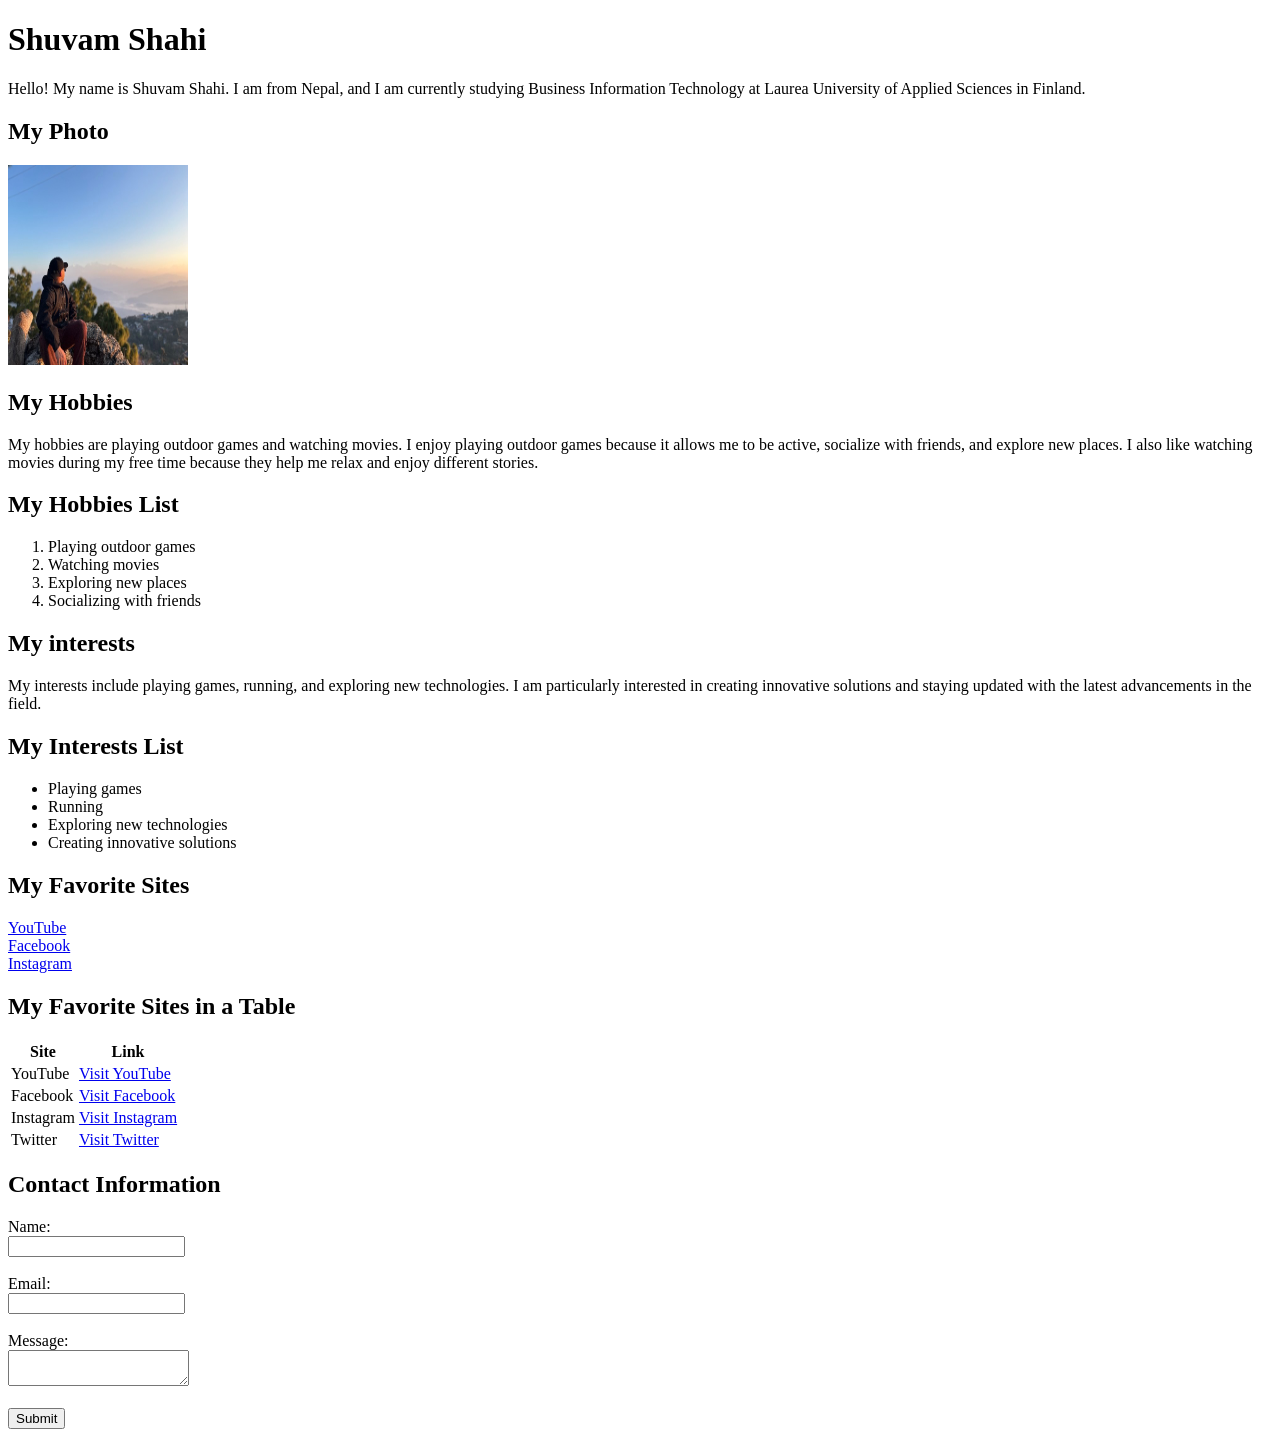
<file: WS01/index.html>
<!DOCTYPE html>
<html lang="en">
    <head>
    <meta charset="UTF-8">
    <meta name="viewport" content="width=device-width, initial-scale=1.0">

        <title>About Me - Shuvam Shahi</title>
</head>
 <body>
        <h1>Shuvam Shahi</h1>
        <p>Hello! My name is Shuvam Shahi. I am from Nepal,
        and I am currently studying Business Information
        Technology at Laurea University of Applied Sciences
        in Finland.
    </p>

     <h2>My Photo</h2>
        <img src="images/jj.jpeg" width="180" height="200" alt="My photo"> 
<h2>My Hobbies</h2>
<p>
        My hobbies are playing outdoor games and watching movies.
        I enjoy playing outdoor games because it allows me to be active, socialize with friends,
        and explore new places. I also like watching movies
        during my free time because they help me relax
        and enjoy different stories.
    </p>
    <h2>My Hobbies List</h2>
    <ol>
        <li>Playing outdoor games</li>
        <li>Watching movies</li>
        <li>Exploring new places</li>
        <li>Socializing with friends</li>
    </ol>
<h2>My interests</h2>
<p>
        My interests include playing games, running, and exploring new technologies.
        I am particularly interested in creating innovative solutions and staying updated
        with the latest advancements in the field.
    </p>
    <h2>My Interests List</h2>
    <ul>
        <li>Playing games</li>
        <li>Running</li>
        <li>Exploring new technologies</li>
        <li>Creating innovative solutions</li>
    </ul>
    <h2>My Favorite Sites</h2>
    <a href="https://www.youtube.com/" target="_blank">YouTube</a><br>
    <a href="https://www.facebook.com/" target="_blank">Facebook</a><br>
    <a href="https://www.instagram.com/" target="_blank">Instagram</a><br>
        <h2>My Favorite Sites in a Table</h2>
        <table>    
        <tr>
            <th>Site</th>
            <th>Link</th>
        </tr>
        <tr>
            <td>YouTube</td>
            <td><a href="https://www.youtube.com/" target="_blank">Visit YouTube</a></td>
        </tr>
        <tr>
            <td>Facebook</td>
            <td><a href="https://www.facebook.com/" target="_blank">Visit Facebook</a></td>
        </tr>
        <tr>
            <td>Instagram</td>
            <td><a href="https://www.instagram.com/" target="_blank">Visit Instagram</a></td>
        </tr>
        <tr>
            <td>Twitter</td>
            <td><a href="https://www.twitter.com/" target="_blank">Visit Twitter</a></td>
        </tr>    
    </table>
    <h2>Contact Information</h2>
    <form>
        <label for="name">Name:</label><br>
        <input type="text" id="name" name="name"><br><br>
        <label for="email">Email:</label><br>
        <input type="email" id="email" name="email"><br><br>
        <label for="message">Message:</label><br>
        <textarea id="message" name="message"></textarea><br><br>
        <input type="submit" value="Submit">
    </form>
</body>
</html>
</file>
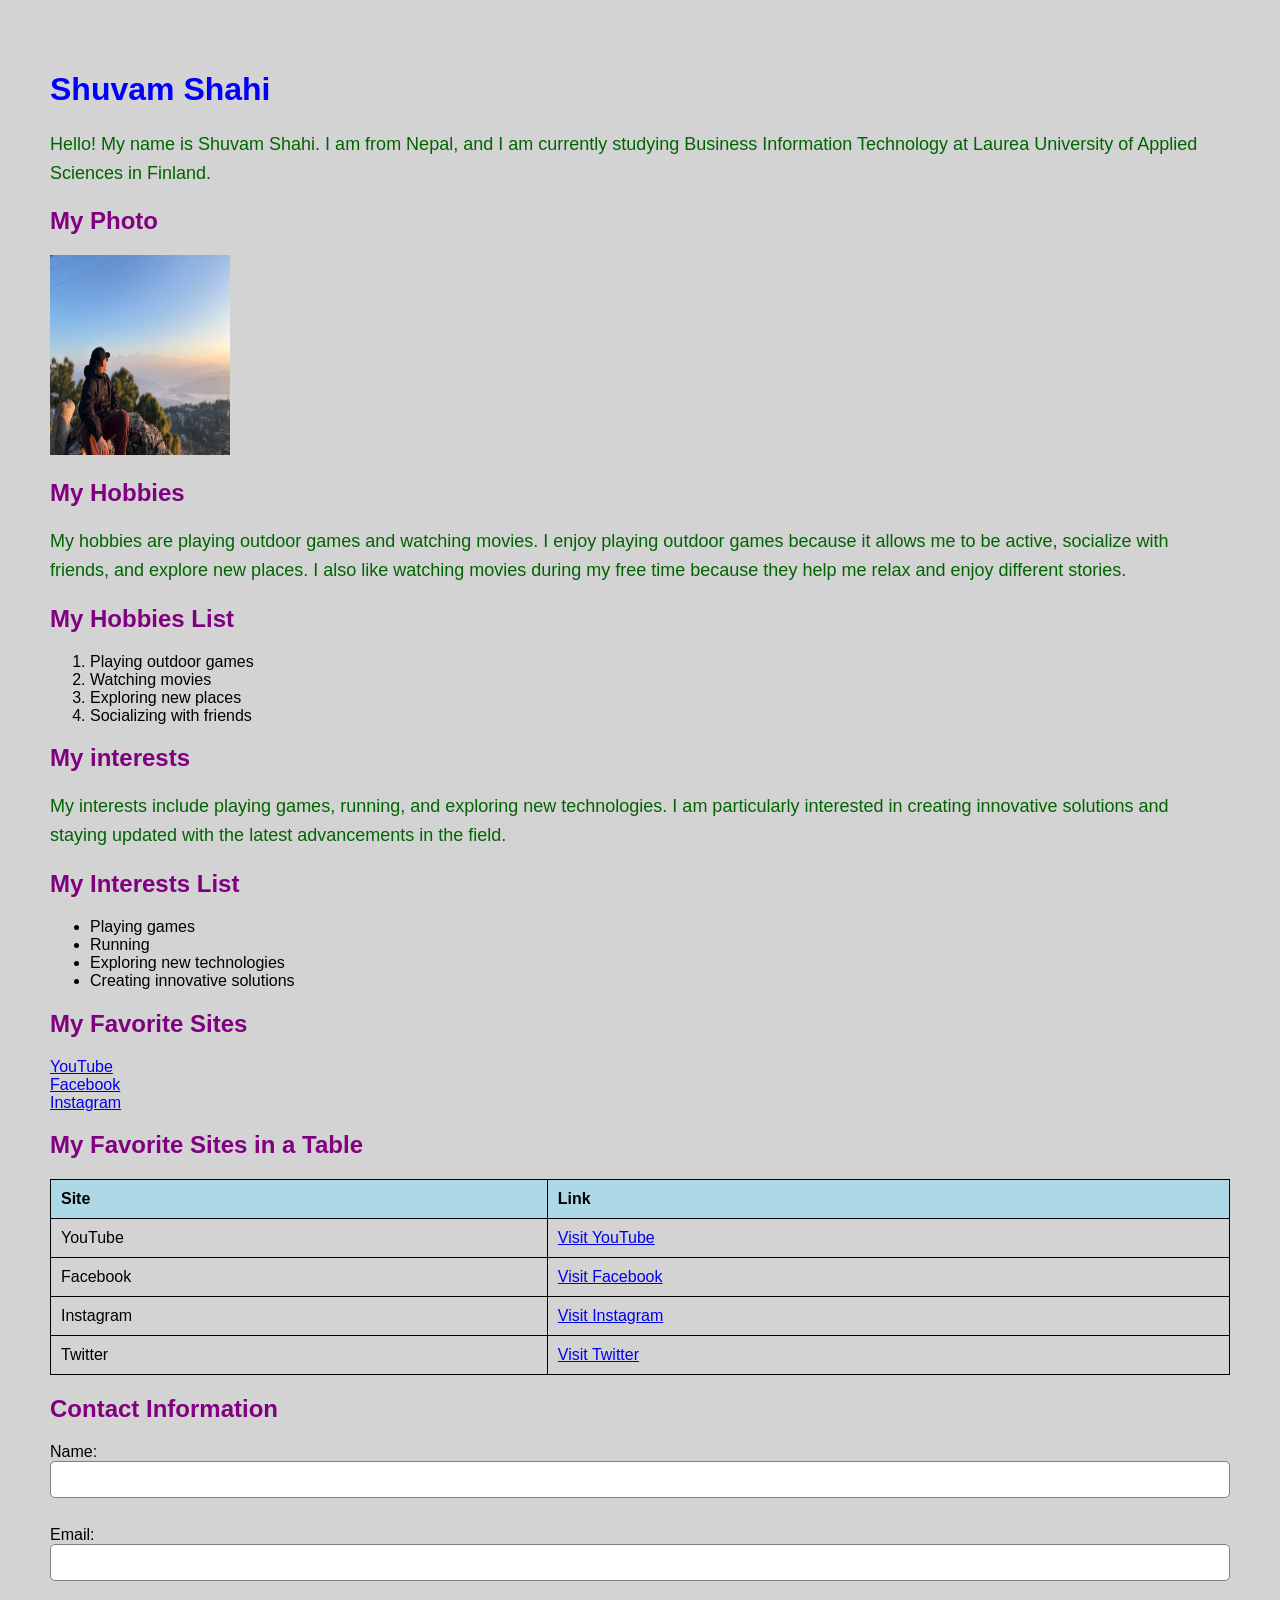
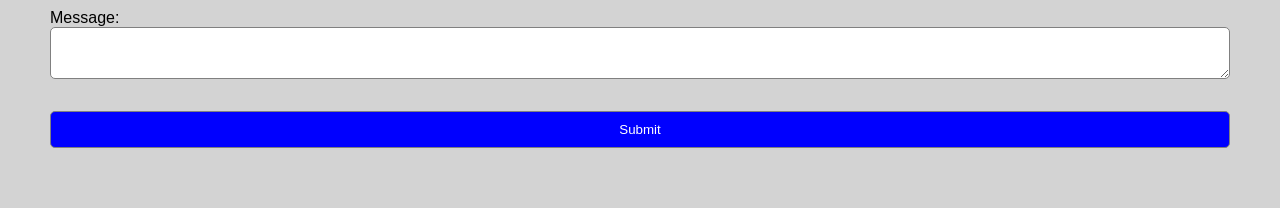
<file: WS02/index.html>
<!DOCTYPE html>
<html lang="en">
    <head>
    <meta charset="UTF-8">
    <meta name="viewport" content="width=device-width, initial-scale=1.0">

        <title>About Me - Shuvam Shahi</title>
        <link rel="stylesheet" href="styles.css">
<style>
    h2 {
        color: purple;
    }
</style>
</head>
 <body>
        <h1>Shuvam Shahi</h1>
        <p>Hello! My name is Shuvam Shahi. I am from Nepal,
        and I am currently studying Business Information
        Technology at Laurea University of Applied Sciences
        in Finland.
    </p>

     <h2>My Photo</h2>
        <img src="images/jj.jpeg" width="180" height="200" alt="My photo"> 
<h2>My Hobbies</h2>
<p>
        My hobbies are playing outdoor games and watching movies.
        I enjoy playing outdoor games because it allows me to be active, socialize with friends,
        and explore new places. I also like watching movies
        during my free time because they help me relax
        and enjoy different stories.
    </p>
    <h2>My Hobbies List</h2>
    <ol>
        <li>Playing outdoor games</li>
        <li>Watching movies</li>
        <li>Exploring new places</li>
        <li>Socializing with friends</li>
    </ol>
<h2>My interests</h2>
<p>
        My interests include playing games, running, and exploring new technologies.
        I am particularly interested in creating innovative solutions and staying updated
        with the latest advancements in the field.
    </p>
    <h2>My Interests List</h2>
    <ul>
        <li>Playing games</li>
        <li>Running</li>
        <li>Exploring new technologies</li>
        <li>Creating innovative solutions</li>
    </ul>
    <h2>My Favorite Sites</h2>
    <a href="https://www.youtube.com/" target="_blank">YouTube</a><br>
    <a href="https://www.facebook.com/" target="_blank">Facebook</a><br>
    <a href="https://www.instagram.com/" target="_blank">Instagram</a><br>
        <h2>My Favorite Sites in a Table</h2>
        <table>    
        <tr>
            <th>Site</th>
            <th>Link</th>
        </tr>
        <tr>
            <td>YouTube</td>
            <td><a href="https://www.youtube.com/" target="_blank">Visit YouTube</a></td>
        </tr>
        <tr>
            <td>Facebook</td>
            <td><a href="https://www.facebook.com/" target="_blank">Visit Facebook</a></td>
        </tr>
        <tr>
            <td>Instagram</td>
            <td><a href="https://www.instagram.com/" target="_blank">Visit Instagram</a></td>
        </tr>
        <tr>
            <td>Twitter</td>
            <td><a href="https://www.twitter.com/" target="_blank">Visit Twitter</a></td>
        </tr>    
    </table>
    <h2>Contact Information</h2>
    <form>
        <label for="name">Name:</label><br>
        <input type="text" id="name" name="name"><br><br>
        <label for="email">Email:</label><br>
        <input type="email" id="email" name="email"><br><br>
        <label for="message">Message:</label><br>
        <textarea id="message" name="message"></textarea><br><br>
        <input type="submit" value="Submit">
    </form>
</body>
</html>
</file>
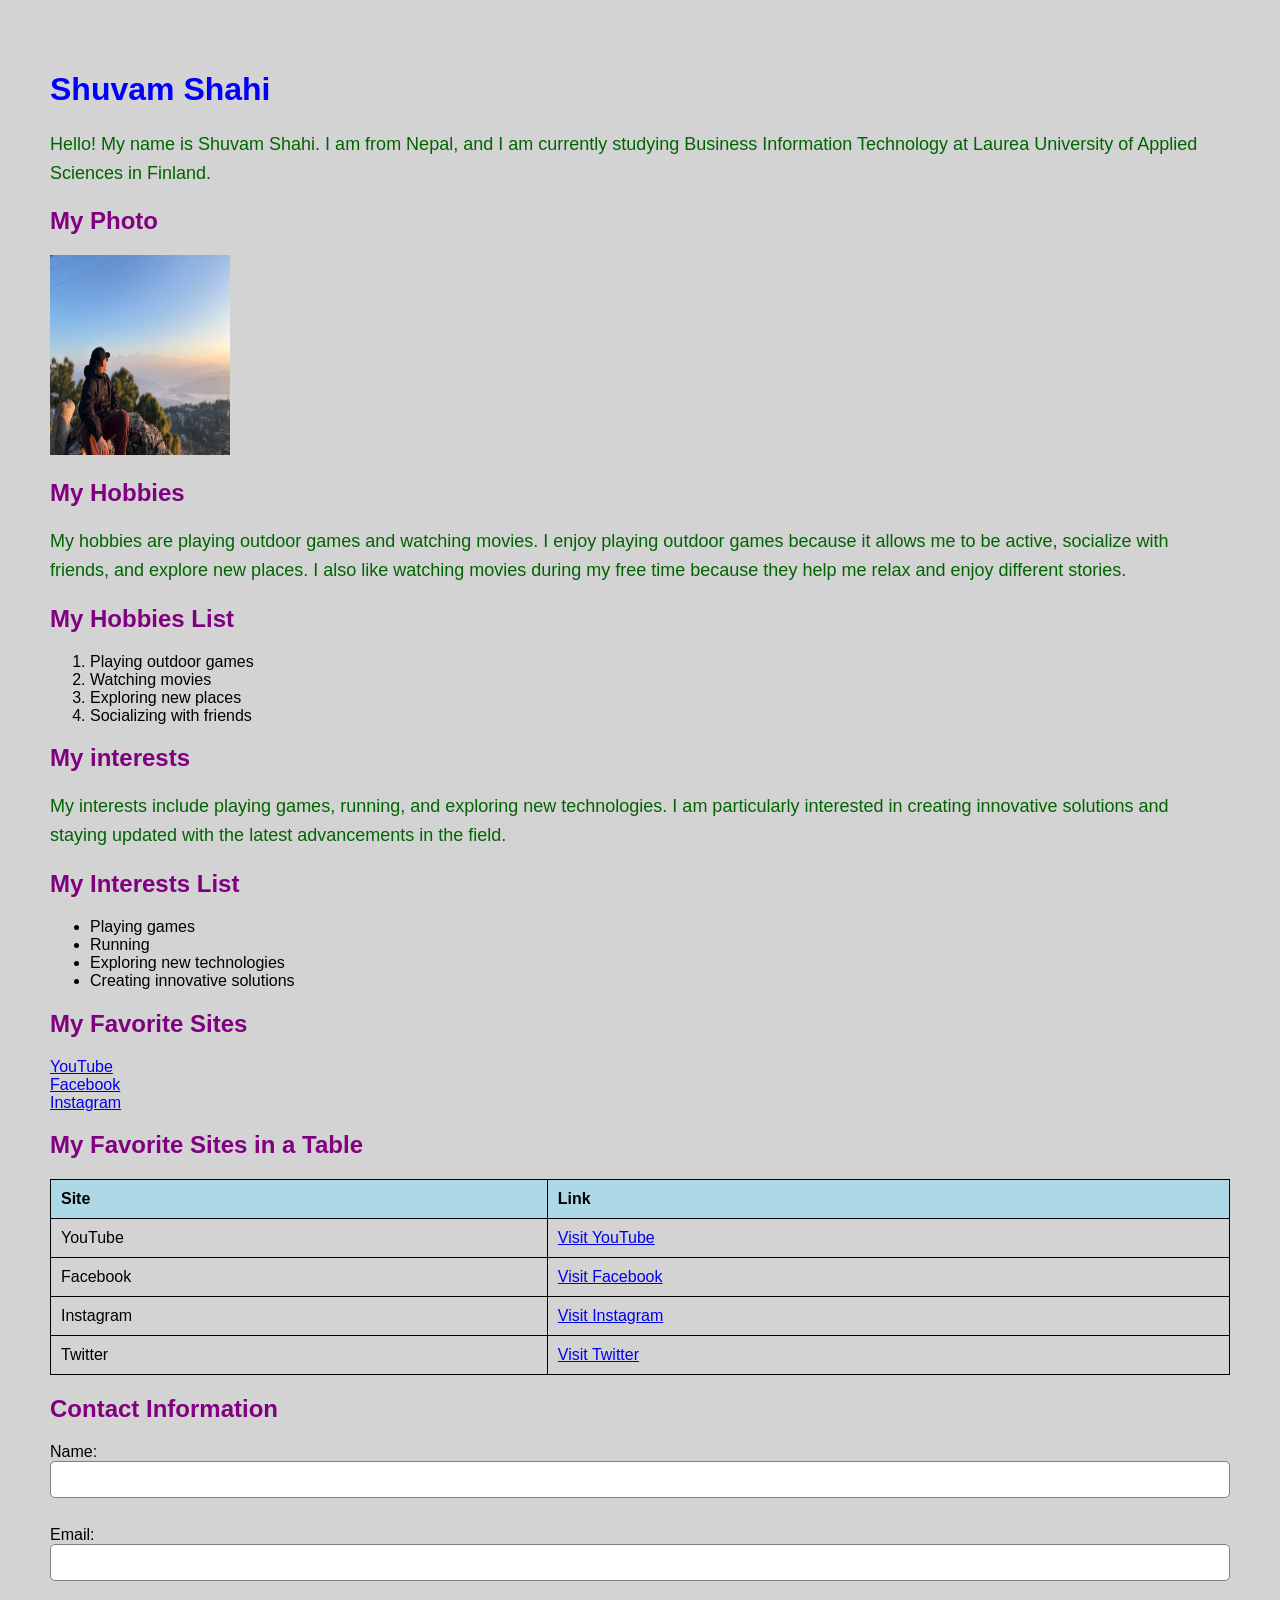
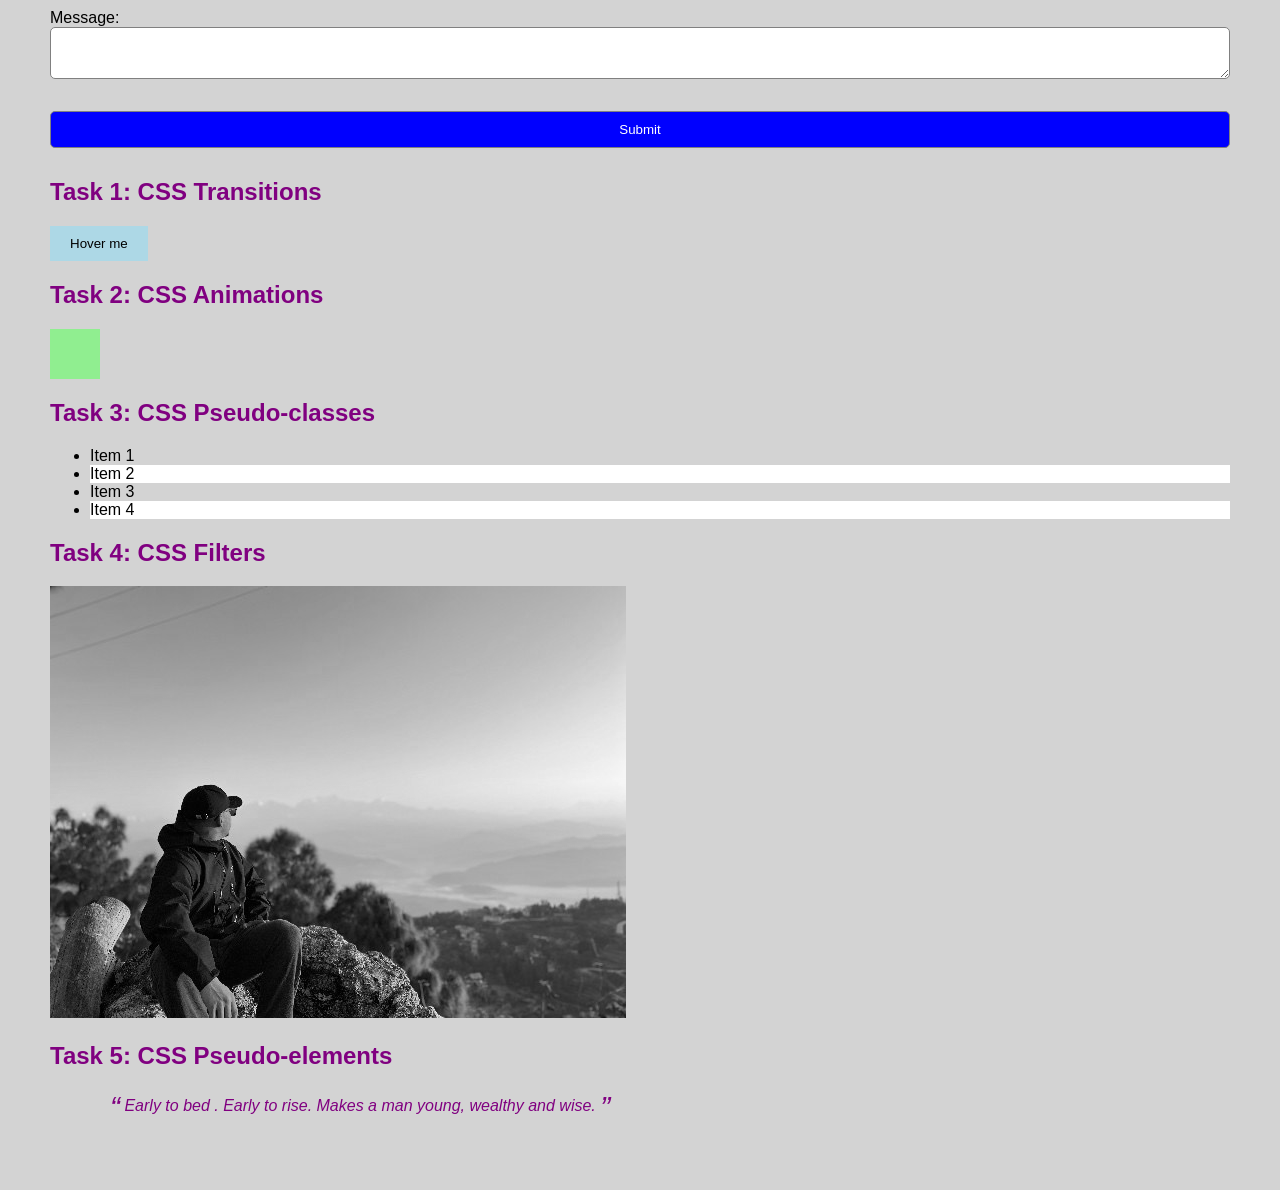
<file: WS03/index.html>
<!DOCTYPE html>
<html lang="en">
    <head>
    <meta charset="UTF-8">
    <meta name="viewport" content="width=device-width, initial-scale=1.0">

        <title>About Me - Shuvam Shahi</title>
        <link rel="stylesheet" href="styles.css">
<style>
    h2 {
        color: purple;
    }
</style>
</head>
 <body>
        <h1>Shuvam Shahi</h1>
        <p>Hello! My name is Shuvam Shahi. I am from Nepal,
        and I am currently studying Business Information
        Technology at Laurea University of Applied Sciences
        in Finland.
    </p>

     <h2>My Photo</h2>
        <img src="images/jj.jpeg" width="180" height="200" alt="My photo"> 
<h2>My Hobbies</h2>
<p>
        My hobbies are playing outdoor games and watching movies.
        I enjoy playing outdoor games because it allows me to be active, socialize with friends,
        and explore new places. I also like watching movies
        during my free time because they help me relax
        and enjoy different stories.
    </p>
    <h2>My Hobbies List</h2>
    <ol>
        <li>Playing outdoor games</li>
        <li>Watching movies</li>
        <li>Exploring new places</li>
        <li>Socializing with friends</li>
    </ol>
<h2>My interests</h2>
<p>
        My interests include playing games, running, and exploring new technologies.
        I am particularly interested in creating innovative solutions and staying updated
        with the latest advancements in the field.
    </p>
    <h2>My Interests List</h2>
    <ul>
        <li>Playing games</li>
        <li>Running</li>
        <li>Exploring new technologies</li>
        <li>Creating innovative solutions</li>
    </ul>
    <h2>My Favorite Sites</h2>
    <a href="https://www.youtube.com/" target="_blank">YouTube</a><br>
    <a href="https://www.facebook.com/" target="_blank">Facebook</a><br>
    <a href="https://www.instagram.com/" target="_blank">Instagram</a><br>
        <h2>My Favorite Sites in a Table</h2>
        <table>    
        <tr>
            <th>Site</th>
            <th>Link</th>
        </tr>
        <tr>
            <td>YouTube</td>
            <td><a href="https://www.youtube.com/" target="_blank">Visit YouTube</a></td>
        </tr>
        <tr>
            <td>Facebook</td>
            <td><a href="https://www.facebook.com/" target="_blank">Visit Facebook</a></td>
        </tr>
        <tr>
            <td>Instagram</td>
            <td><a href="https://www.instagram.com/" target="_blank">Visit Instagram</a></td>
        </tr>
        <tr>
            <td>Twitter</td>
            <td><a href="https://www.twitter.com/" target="_blank">Visit Twitter</a></td>
        </tr>    
    </table>
    <h2>Contact Information</h2>
    <form>
        <label for="name">Name:</label><br>
        <input type="text" id="name" name="name"><br><br>
        <label for="email">Email:</label><br>
        <input type="email" id="email" name="email"><br><br>
        <label for="message">Message:</label><br>
        <textarea id="message" name="message"></textarea><br><br>
        <input type="submit" value="Submit">
    </form>

<h2>Task 1: CSS Transitions</h2>

<button class="transition-button">Hover me</button>

<h2>Task 2: CSS Animations</h2>

<div class="animation-box"></div>

<h2>Task 3: CSS Pseudo-classes</h2>

<ul class="pseudo-list">
    <li>Item 1</li>
    <li>Item 2</li>
    <li>Item 3</li>
    <li>Item 4</li>
</ul>

<h2>Task 4: CSS Filters</h2>

<img src="./images/jj.jpeg" alt="Sample Image" class="filter-image">

<h2>Task 5: CSS Pseudo-elements</h2>

<blockquote class="quote">
    Early to bed .
    Early to rise. 
    Makes a man young, wealthy and wise.
</blockquote>


</body>
</html>
</file>
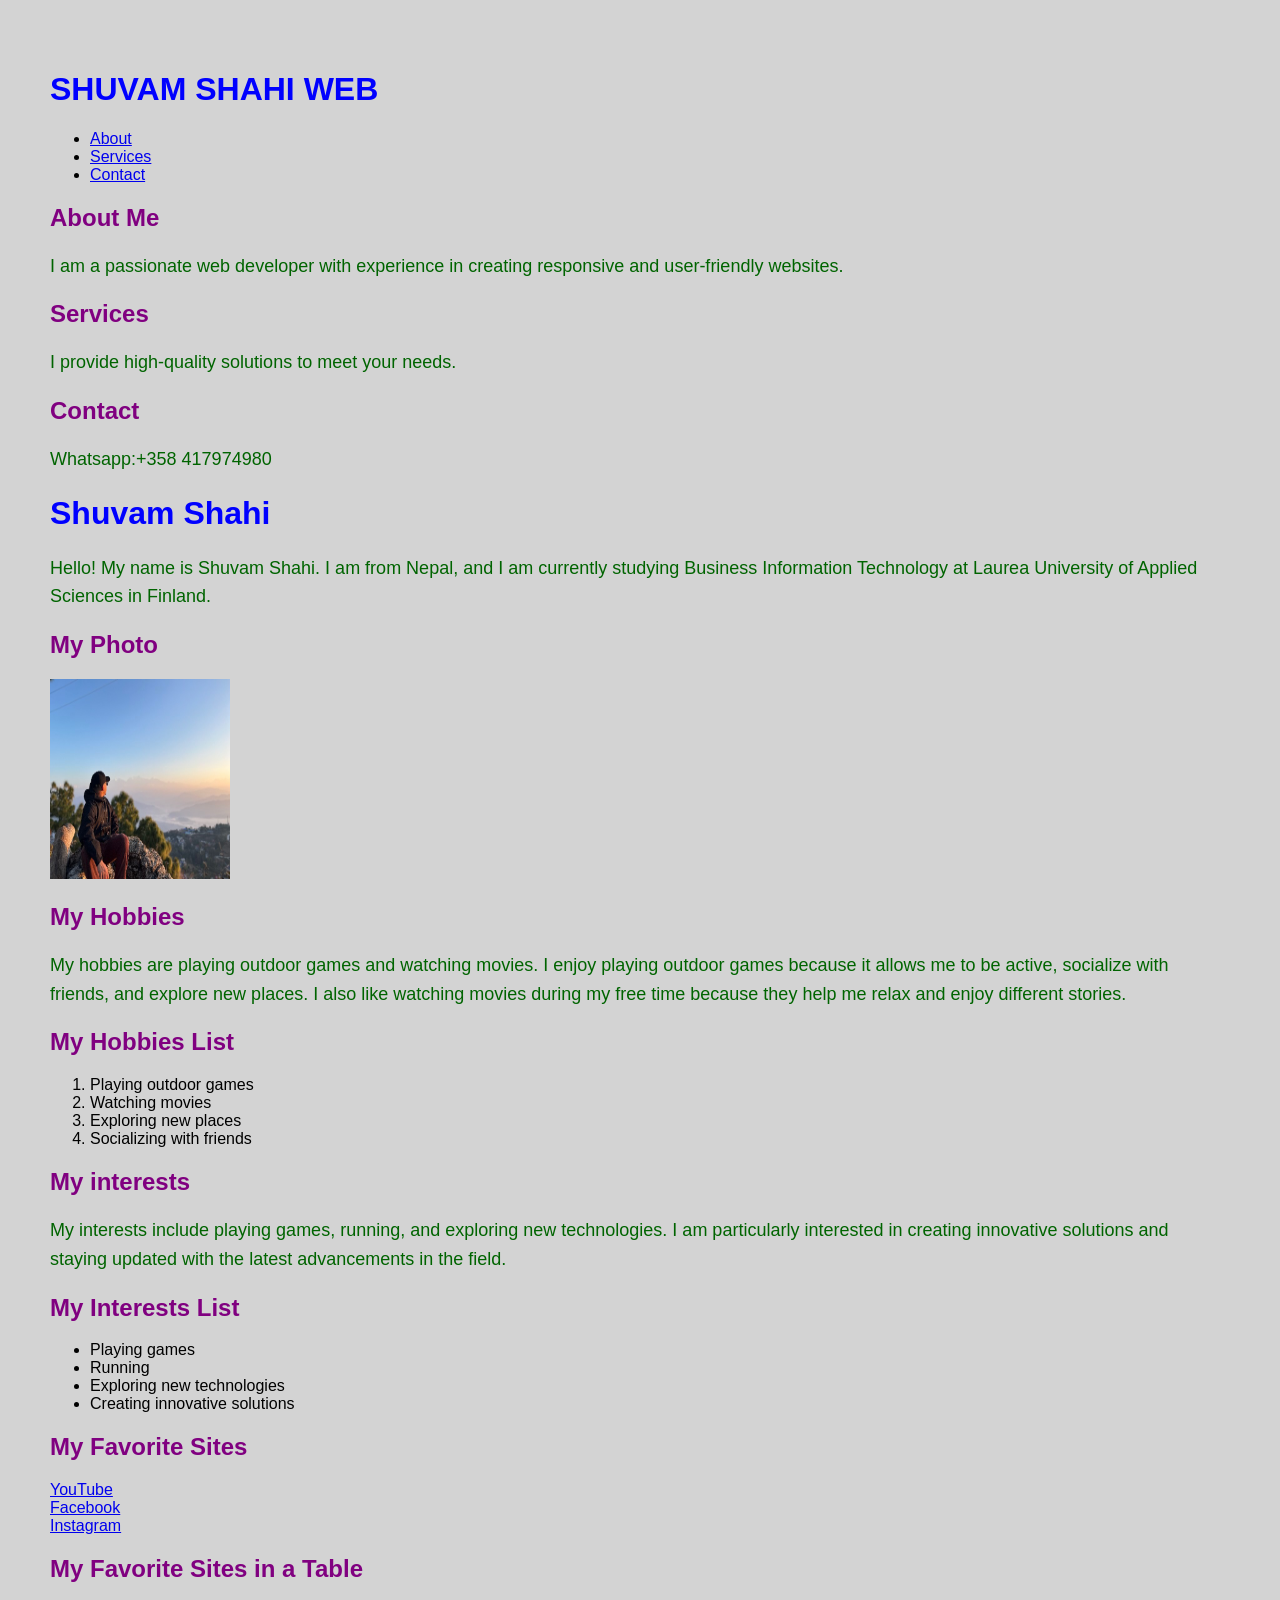
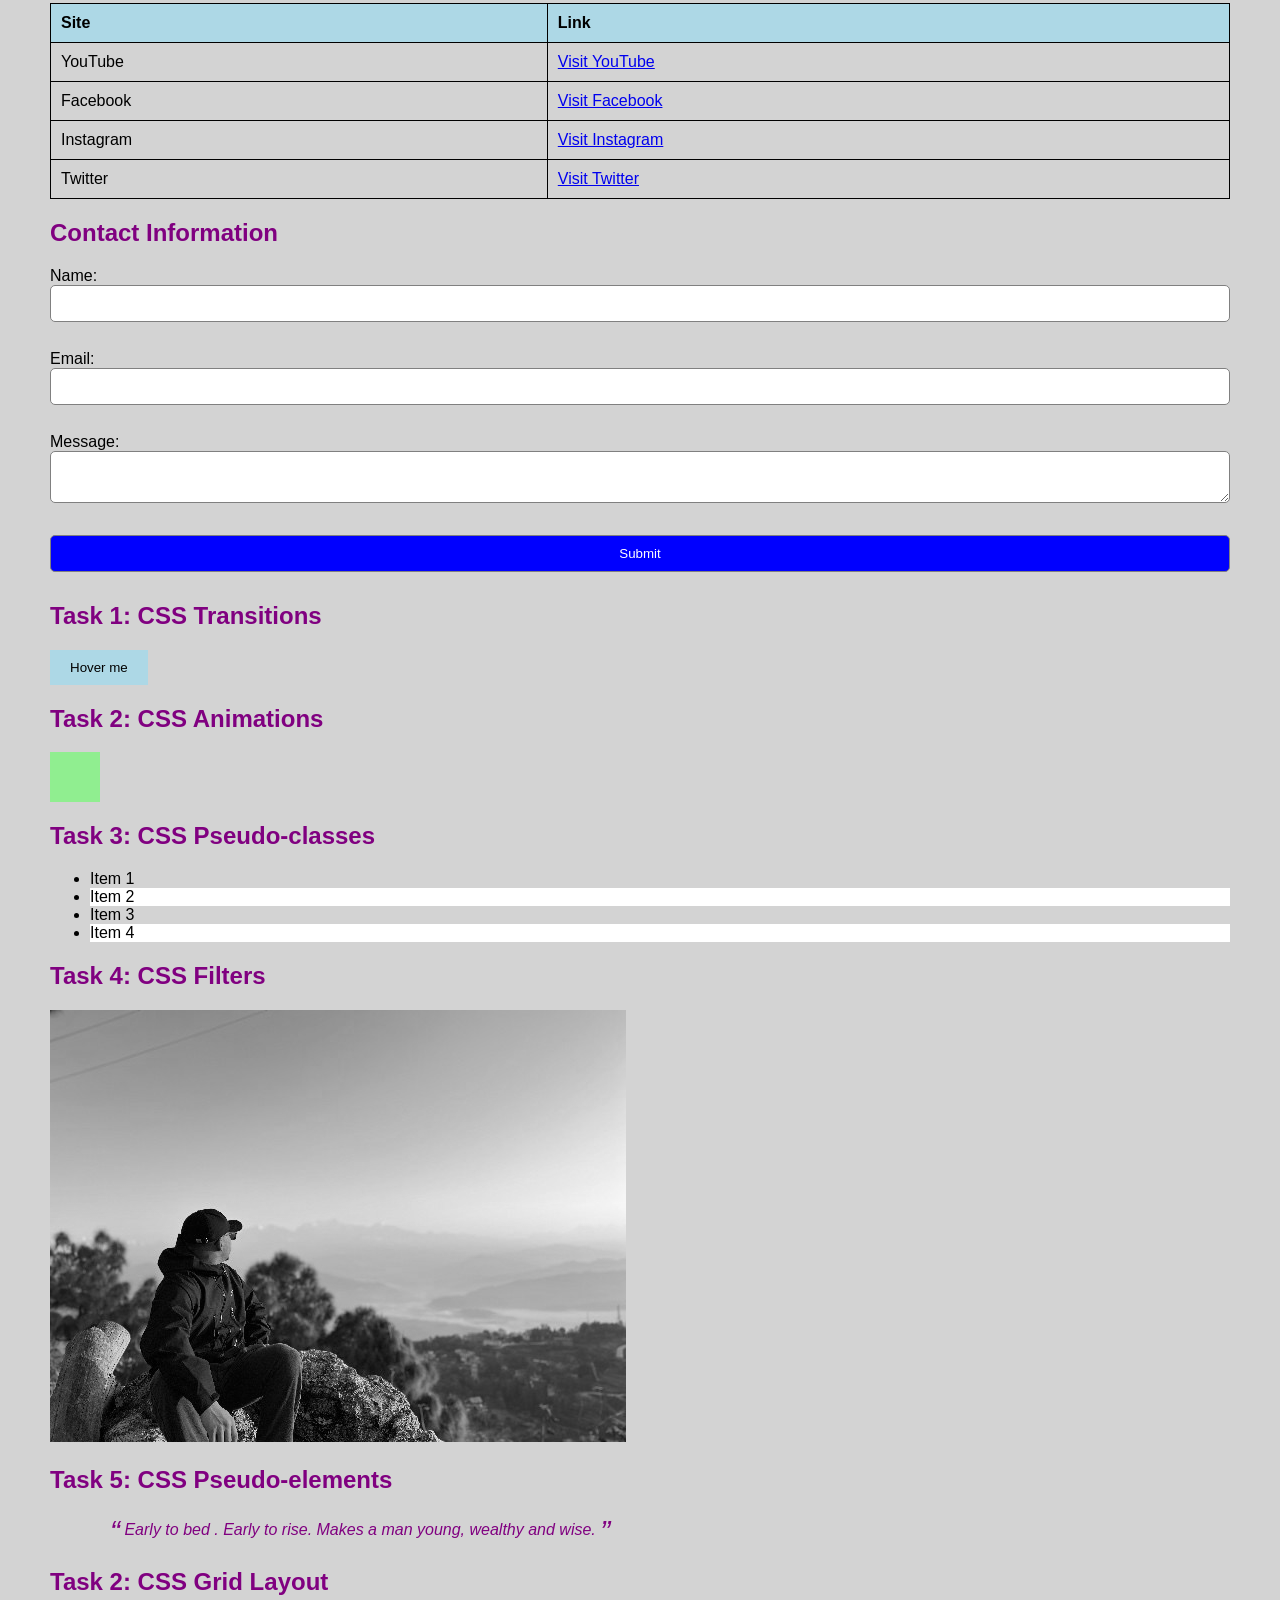
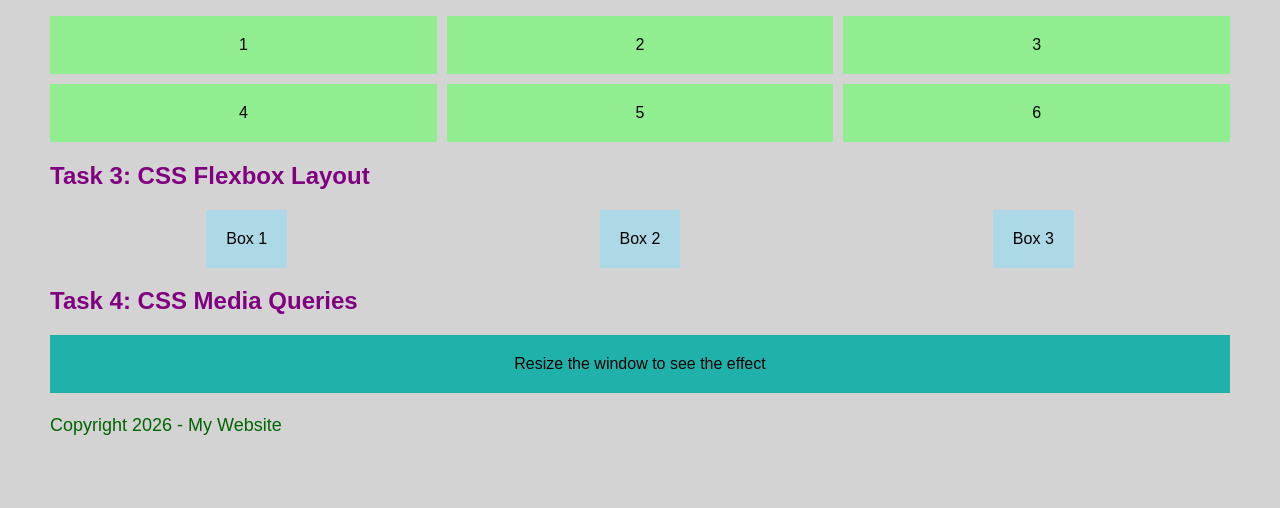
<file: WS04/index.html>
<!DOCTYPE html>
<html lang="en">
    <head>
    <meta charset="UTF-8">
    <meta name="viewport" content="width=device-width, initial-scale=1.0">

        <title>About Me - Shuvam Shahi</title>
        <link rel="stylesheet" href="styles.css">
<style>
    h2 {
        color: purple;
    }
</style>
</head>
 <body>

<header>
    <h1>SHUVAM SHAHI WEB</h1> 
    <nav>
        <ul>
            <li><a href="#about">About</a></li>
            <li><a href="#services">Services</a></li>
            <li><a href="#contact">Contact</a></li>
        </ul>
    </nav>
</header>
<main>

<section id="about">
    <h2>About Me</h2>
    <p>I am a passionate web developer with experience in creating responsive and user-friendly websites.</p>
</section>

<section id="services">
    <h2>Services</h2>
    <p>I provide high-quality solutions to meet your needs.</p>
</section>

<section id="contact">
    <h2>Contact</h2>
    <p> Whatsapp:+358 417974980</p>
</section>


        <h1>Shuvam Shahi</h1>
        <p>Hello! My name is Shuvam Shahi. I am from Nepal,
        and I am currently studying Business Information
        Technology at Laurea University of Applied Sciences
        in Finland.
    </p>

     <h2>My Photo</h2>
        <img src="images/jj.jpeg" width="180" height="200" alt="My photo"> 
<h2>My Hobbies</h2>
<p>
        My hobbies are playing outdoor games and watching movies.
        I enjoy playing outdoor games because it allows me to be active, socialize with friends,
        and explore new places. I also like watching movies
        during my free time because they help me relax
        and enjoy different stories.
    </p>
    <h2>My Hobbies List</h2>
    <ol>
        <li>Playing outdoor games</li>
        <li>Watching movies</li>
        <li>Exploring new places</li>
        <li>Socializing with friends</li>
    </ol>
<h2>My interests</h2>
<p>
        My interests include playing games, running, and exploring new technologies.
        I am particularly interested in creating innovative solutions and staying updated
        with the latest advancements in the field.
    </p>
    <h2>My Interests List</h2>
    <ul>
        <li>Playing games</li>
        <li>Running</li>
        <li>Exploring new technologies</li>
        <li>Creating innovative solutions</li>
    </ul>
    <h2>My Favorite Sites</h2>
    <a href="https://www.youtube.com/" target="_blank">YouTube</a><br>
    <a href="https://www.facebook.com/" target="_blank">Facebook</a><br>
    <a href="https://www.instagram.com/" target="_blank">Instagram</a><br>
        <h2>My Favorite Sites in a Table</h2>
        <table>    
        <tr>
            <th>Site</th>
            <th>Link</th>
        </tr>
        <tr>
            <td>YouTube</td>
            <td><a href="https://www.youtube.com/" target="_blank">Visit YouTube</a></td>
        </tr>
        <tr>
            <td>Facebook</td>
            <td><a href="https://www.facebook.com/" target="_blank">Visit Facebook</a></td>
        </tr>
        <tr>
            <td>Instagram</td>
            <td><a href="https://www.instagram.com/" target="_blank">Visit Instagram</a></td>
        </tr>
        <tr>
            <td>Twitter</td>
            <td><a href="https://www.twitter.com/" target="_blank">Visit Twitter</a></td>
        </tr>    
    </table>
    <h2>Contact Information</h2>
    <form>
        <label for="name">Name:</label><br>
        <input type="text" id="name" name="name"><br><br>
        <label for="email">Email:</label><br>
        <input type="email" id="email" name="email"><br><br>
        <label for="message">Message:</label><br>
        <textarea id="message" name="message"></textarea><br><br>
        <input type="submit" value="Submit">
    </form>

<h2>Task 1: CSS Transitions</h2>

<button class="transition-button">Hover me</button>

<h2>Task 2: CSS Animations</h2>

<div class="animation-box"></div>

<h2>Task 3: CSS Pseudo-classes</h2>

<ul class="pseudo-list">
    <li>Item 1</li>
    <li>Item 2</li>
    <li>Item 3</li>
    <li>Item 4</li>
</ul>

<h2>Task 4: CSS Filters</h2>

<img src="./images/jj.jpeg" alt="Sample Image" class="filter-image">

<h2>Task 5: CSS Pseudo-elements</h2>

<blockquote class="quote">
    Early to bed .
    Early to rise. 
    Makes a man young, wealthy and wise.
</blockquote>


<h2>Task 2: CSS Grid Layout</h2>

<div class="grid-container">
    <div class="grid-item">1</div>
    <div class="grid-item">2</div>
    <div class="grid-item">3</div>
    <div class="grid-item">4</div>
    <div class="grid-item">5</div>
    <div class="grid-item">6</div>
</div>

<h2>Task 3: CSS Flexbox Layout</h2>

<div class="flex-container">
    <div class="box">Box 1</div>
    <div class="box">Box 2</div>
    <div class="box">Box 3</div>
</div>

<h2>Task 4: CSS Media Queries</h2>

<div class="responsive-box">
    Resize the window to see the effect
</div>

</main>

<footer>
    <p>Copyright 2026 - My Website</p>
</footer>

</body>
</html>
</file>
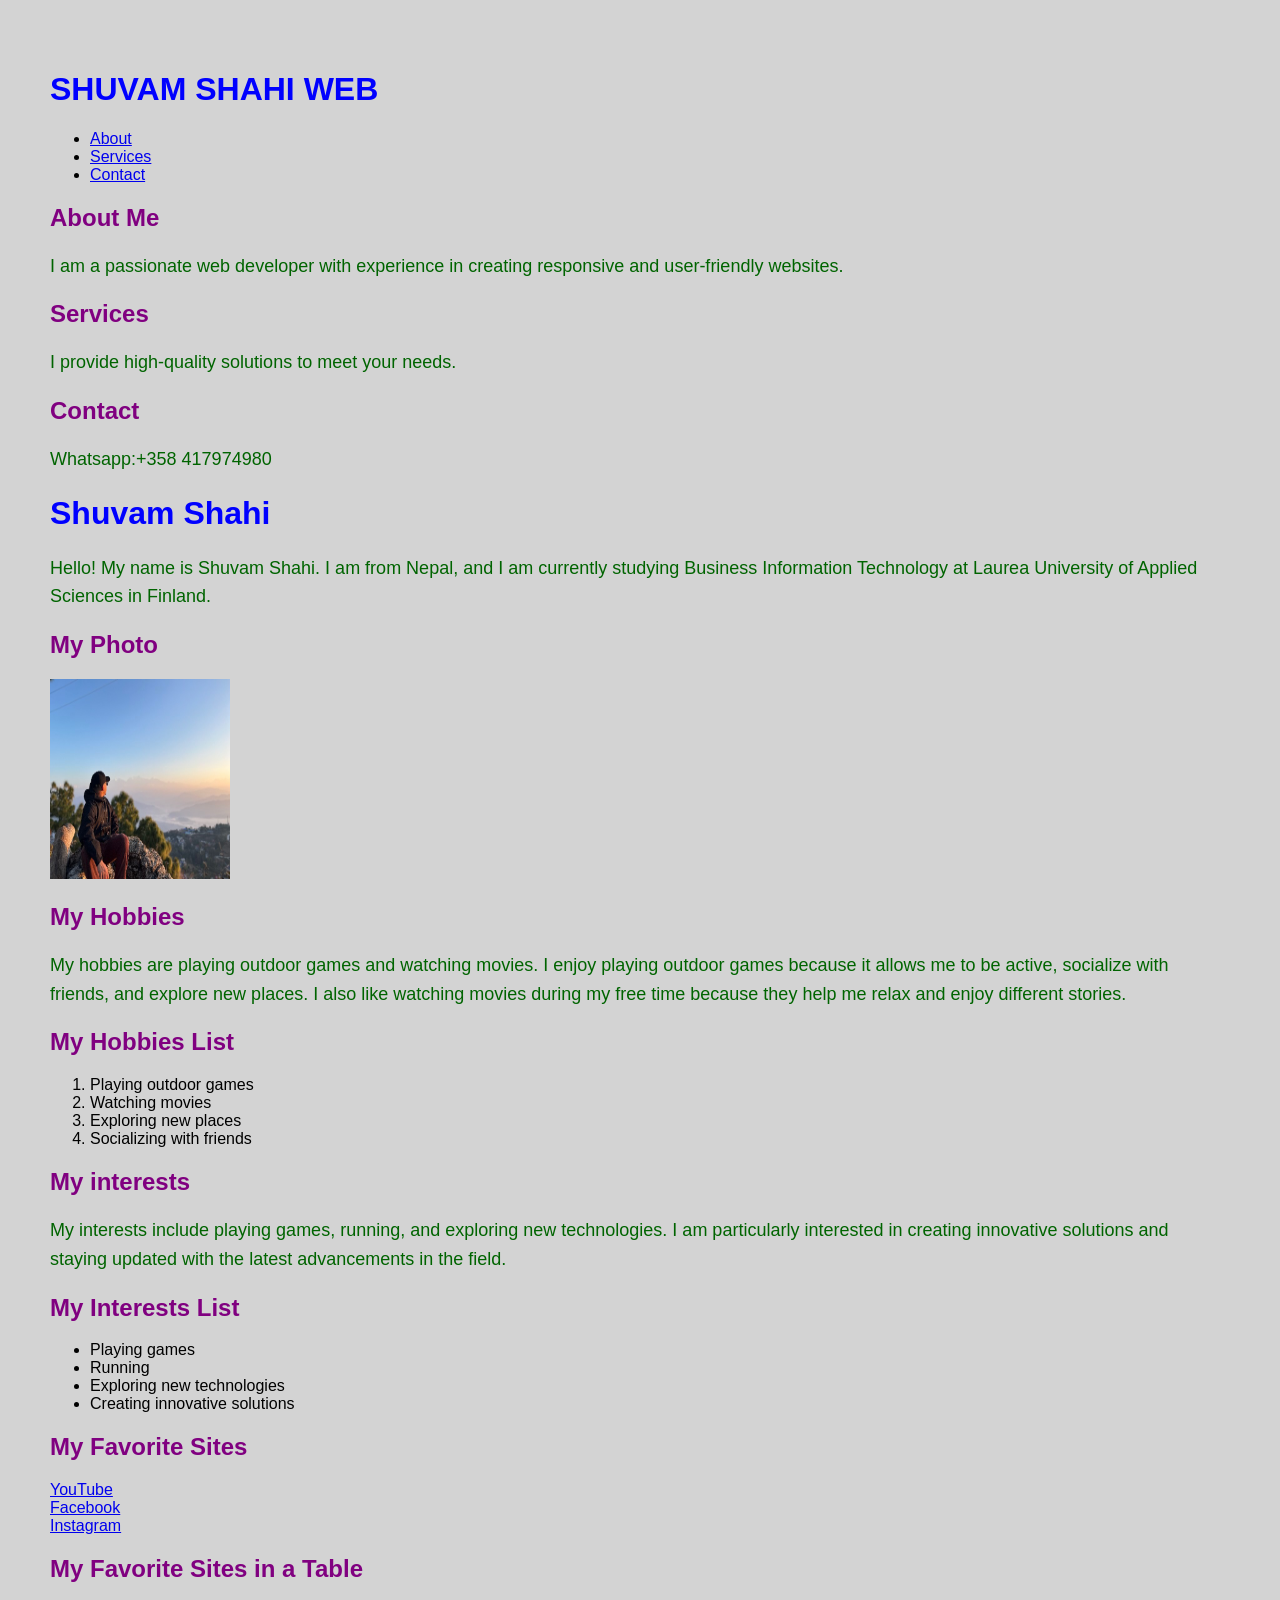
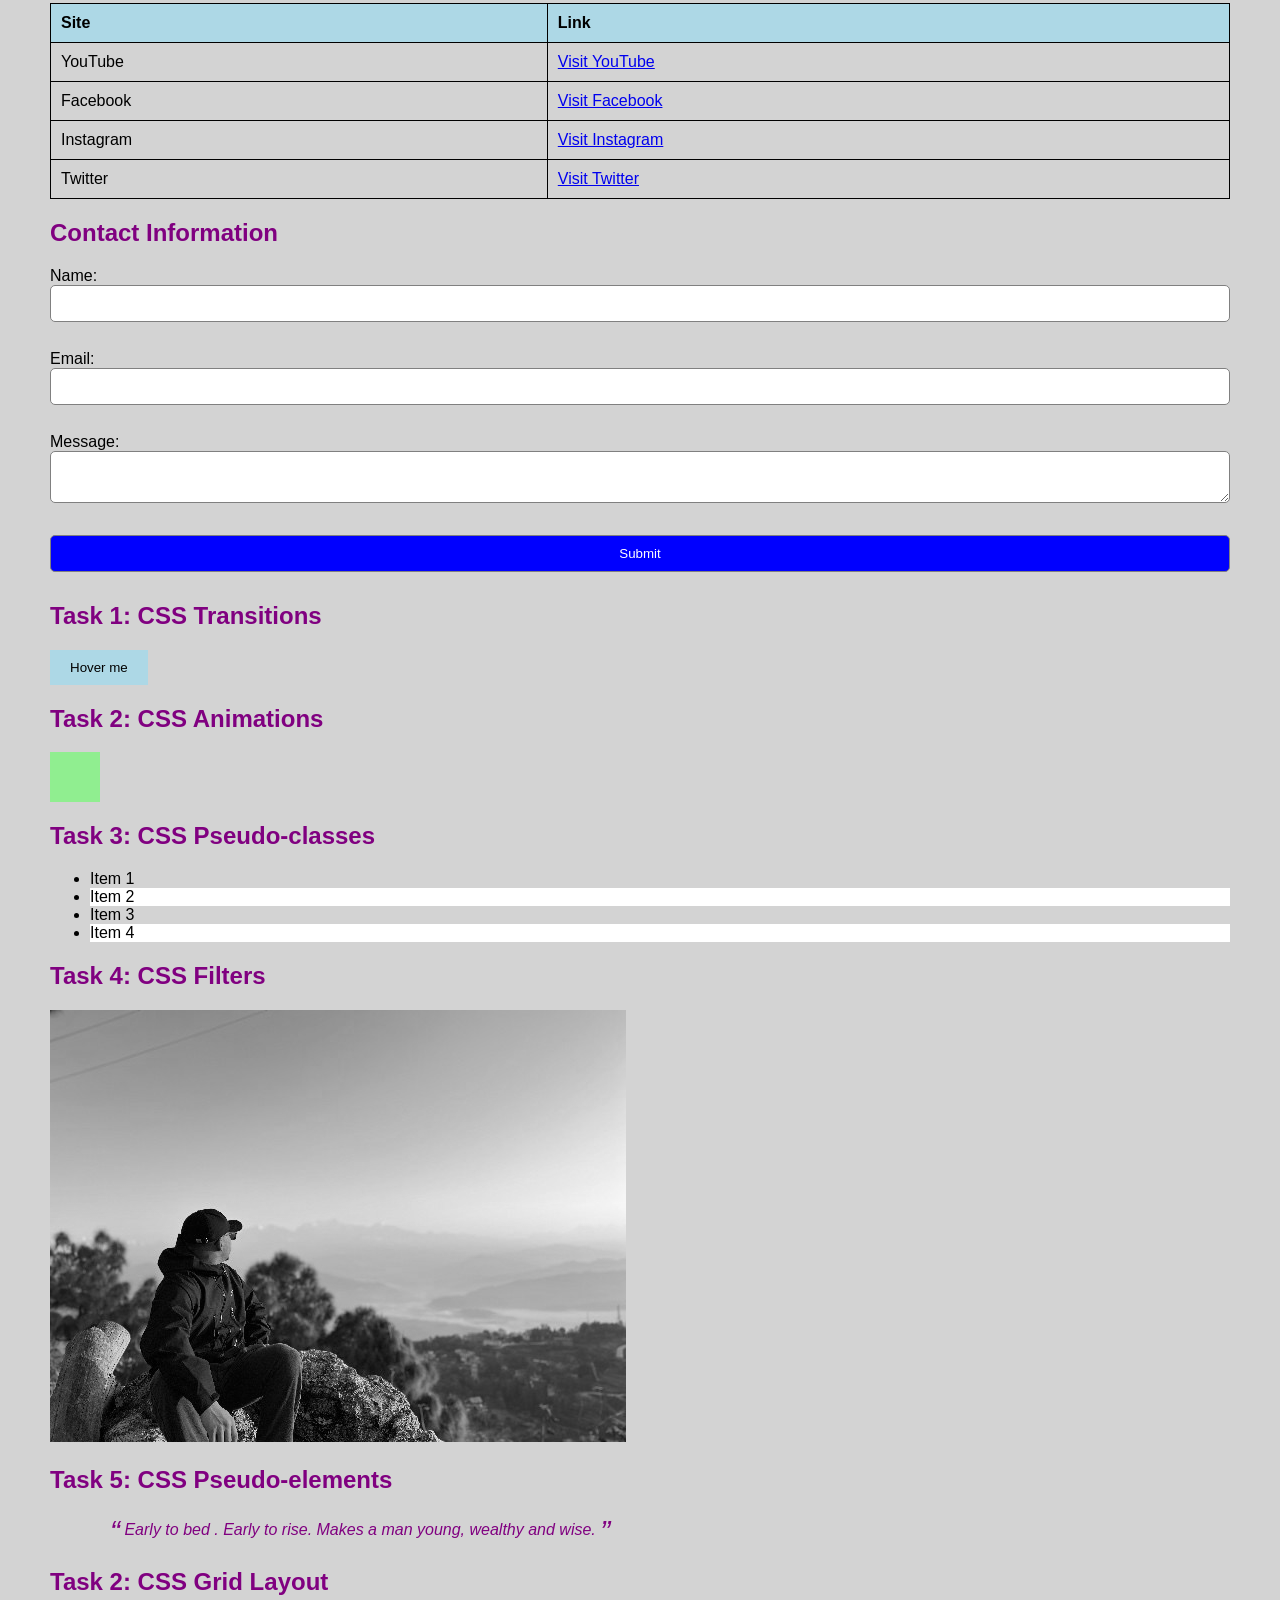
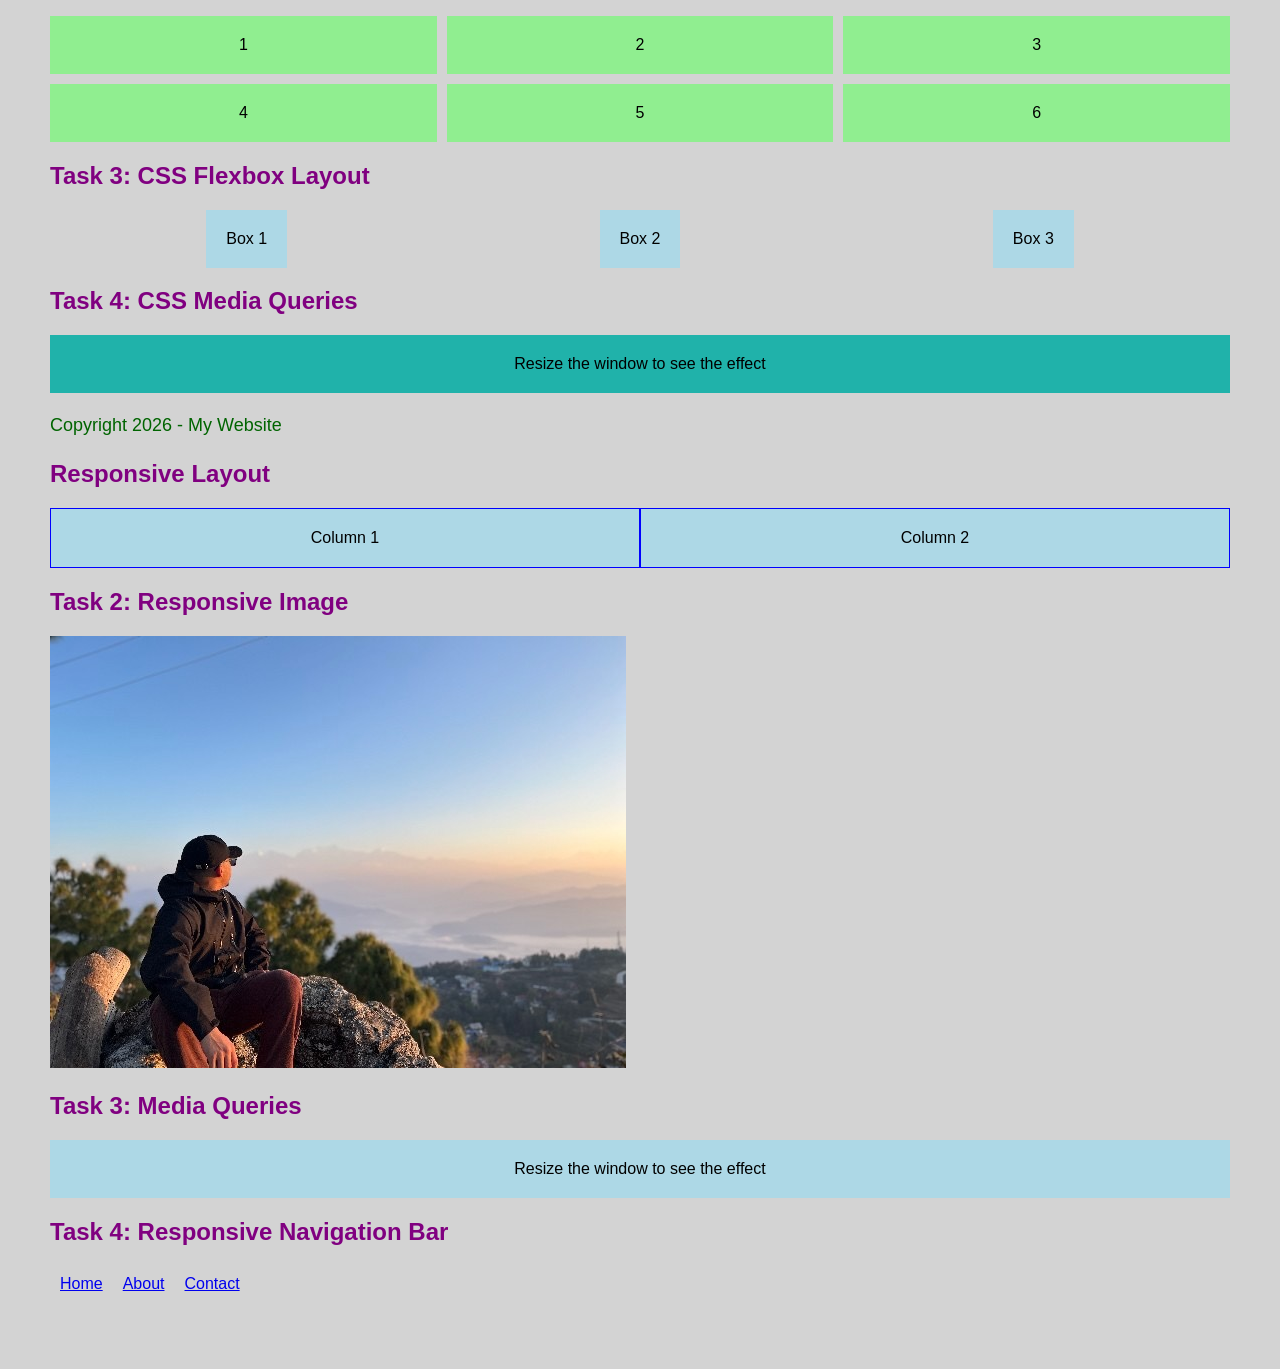
<file: WS05/index.html>
<!DOCTYPE html>
<html lang="en">
    <head>
    <meta charset="UTF-8">
    <meta name="viewport" content="width=device-width, initial-scale=1.0">

        <title>About Me - Shuvam Shahi</title>
        <link rel="stylesheet" href="styles.css">
<style>
    h2 {
        color: purple;
    }
</style>
</head>
 <body>

<header>
    <h1>SHUVAM SHAHI WEB</h1> 
    <nav>
        <ul>
            <li><a href="#about">About</a></li>
            <li><a href="#services">Services</a></li>
            <li><a href="#contact">Contact</a></li>
        </ul>
    </nav>
</header>
<main>

<section id="about">
    <h2>About Me</h2>
    <p>I am a passionate web developer with experience in creating responsive and user-friendly websites.</p>
</section>

<section id="services">
    <h2>Services</h2>
    <p>I provide high-quality solutions to meet your needs.</p>
</section>

<section id="contact">
    <h2>Contact</h2>
    <p> Whatsapp:+358 417974980</p>
</section>


        <h1>Shuvam Shahi</h1>
        <p>Hello! My name is Shuvam Shahi. I am from Nepal,
        and I am currently studying Business Information
        Technology at Laurea University of Applied Sciences
        in Finland.
    </p>

     <h2>My Photo</h2>
        <img src="images/jj.jpeg" width="180" height="200" alt="My photo"> 
<h2>My Hobbies</h2>
<p>
        My hobbies are playing outdoor games and watching movies.
        I enjoy playing outdoor games because it allows me to be active, socialize with friends,
        and explore new places. I also like watching movies
        during my free time because they help me relax
        and enjoy different stories.
    </p>
    <h2>My Hobbies List</h2>
    <ol>
        <li>Playing outdoor games</li>
        <li>Watching movies</li>
        <li>Exploring new places</li>
        <li>Socializing with friends</li>
    </ol>
<h2>My interests</h2>
<p>
        My interests include playing games, running, and exploring new technologies.
        I am particularly interested in creating innovative solutions and staying updated
        with the latest advancements in the field.
    </p>
    <h2>My Interests List</h2>
    <ul>
        <li>Playing games</li>
        <li>Running</li>
        <li>Exploring new technologies</li>
        <li>Creating innovative solutions</li>
    </ul>
    <h2>My Favorite Sites</h2>
    <a href="https://www.youtube.com/" target="_blank">YouTube</a><br>
    <a href="https://www.facebook.com/" target="_blank">Facebook</a><br>
    <a href="https://www.instagram.com/" target="_blank">Instagram</a><br>
        <h2>My Favorite Sites in a Table</h2>
        <table>    
        <tr>
            <th>Site</th>
            <th>Link</th>
        </tr>
        <tr>
            <td>YouTube</td>
            <td><a href="https://www.youtube.com/" target="_blank">Visit YouTube</a></td>
        </tr>
        <tr>
            <td>Facebook</td>
            <td><a href="https://www.facebook.com/" target="_blank">Visit Facebook</a></td>
        </tr>
        <tr>
            <td>Instagram</td>
            <td><a href="https://www.instagram.com/" target="_blank">Visit Instagram</a></td>
        </tr>
        <tr>
            <td>Twitter</td>
            <td><a href="https://www.twitter.com/" target="_blank">Visit Twitter</a></td>
        </tr>    
    </table>
    <h2>Contact Information</h2>
    <form>
        <label for="name">Name:</label><br>
        <input type="text" id="name" name="name"><br><br>
        <label for="email">Email:</label><br>
        <input type="email" id="email" name="email"><br><br>
        <label for="message">Message:</label><br>
        <textarea id="message" name="message"></textarea><br><br>
        <input type="submit" value="Submit">
    </form>

<h2>Task 1: CSS Transitions</h2>

<button class="transition-button">Hover me</button>

<h2>Task 2: CSS Animations</h2>

<div class="animation-box"></div>

<h2>Task 3: CSS Pseudo-classes</h2>

<ul class="pseudo-list">
    <li>Item 1</li>
    <li>Item 2</li>
    <li>Item 3</li>
    <li>Item 4</li>
</ul>

<h2>Task 4: CSS Filters</h2>

<img src="./images/jj.jpeg" alt="Sample Image" class="filter-image">

<h2>Task 5: CSS Pseudo-elements</h2>

<blockquote class="quote">
    Early to bed .
    Early to rise. 
    Makes a man young, wealthy and wise.
</blockquote>


<h2>Task 2: CSS Grid Layout</h2>

<div class="grid-container">
    <div class="grid-item">1</div>
    <div class="grid-item">2</div>
    <div class="grid-item">3</div>
    <div class="grid-item">4</div>
    <div class="grid-item">5</div>
    <div class="grid-item">6</div>
</div>

<h2>Task 3: CSS Flexbox Layout</h2>

<div class="flex-container">
    <div class="box">Box 1</div>
    <div class="box">Box 2</div>
    <div class="box">Box 3</div>
</div>

<h2>Task 4: CSS Media Queries</h2>

<div class="responsive-box">
    Resize the window to see the effect
</div>

</main>

<footer>
    <p>Copyright 2026 - My Website</p>
</footer>
<h2>Responsive Layout</h2>

<div class="responsive-container">
    <div class="column">Column 1</div>
    <div class="column">Column 2</div>
</div>
<h2>Task 2: Responsive Image</h2>

<img src="images/jj.jpeg"
     alt="Responsive Image"
     class="responsive-image">
<h2>Task 3: Media Queries</h2>

<div class="media-query-box">
    Resize the window to see the effect
</div>
<h2>Task 4: Responsive Navigation Bar</h2>

<nav class="responsive-nav">
    <button class="menu-toggle" type="button">☰ Menu</button>

    <ul class="nav-list">
        <li><a href="#about">Home</a></li>
        <li><a href="#services">About</a></li>
        <li><a href="#contact">Contact</a></li>
    </ul>
</nav>
</body>
</html>
</file>
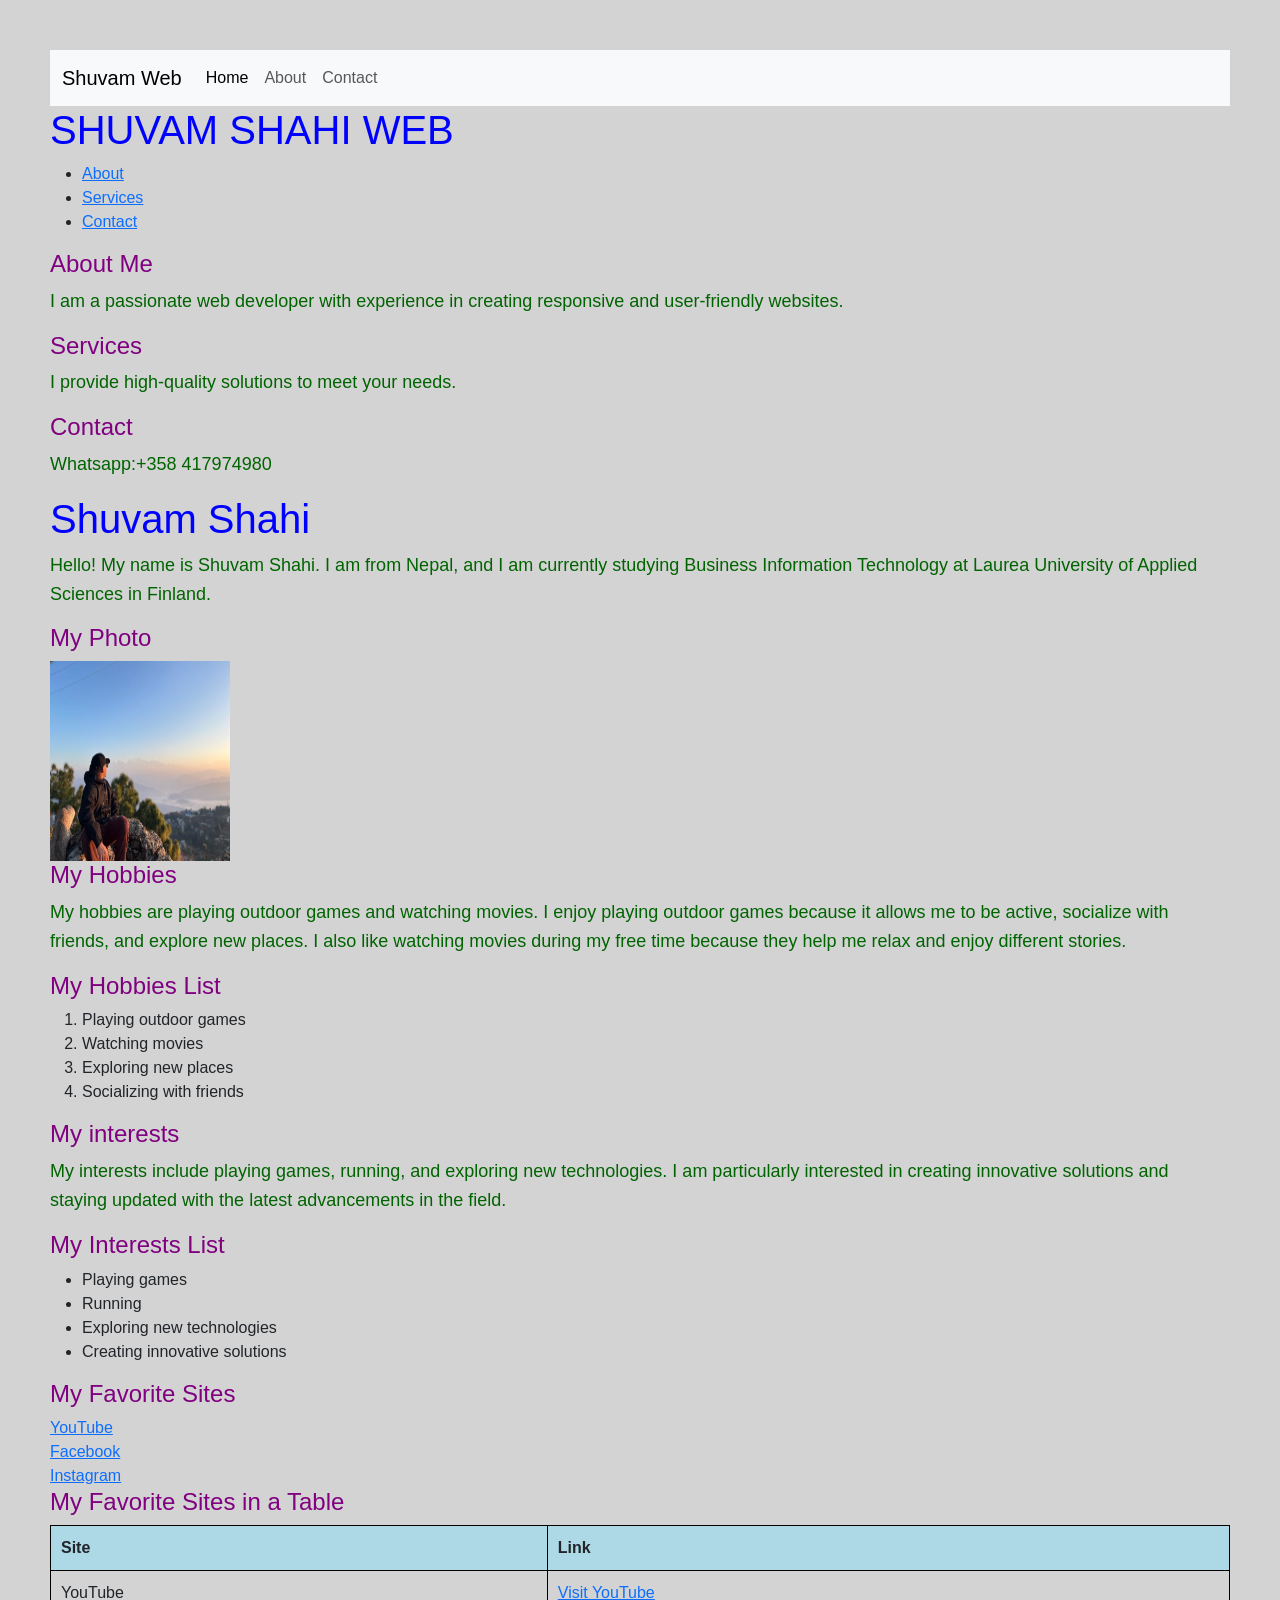
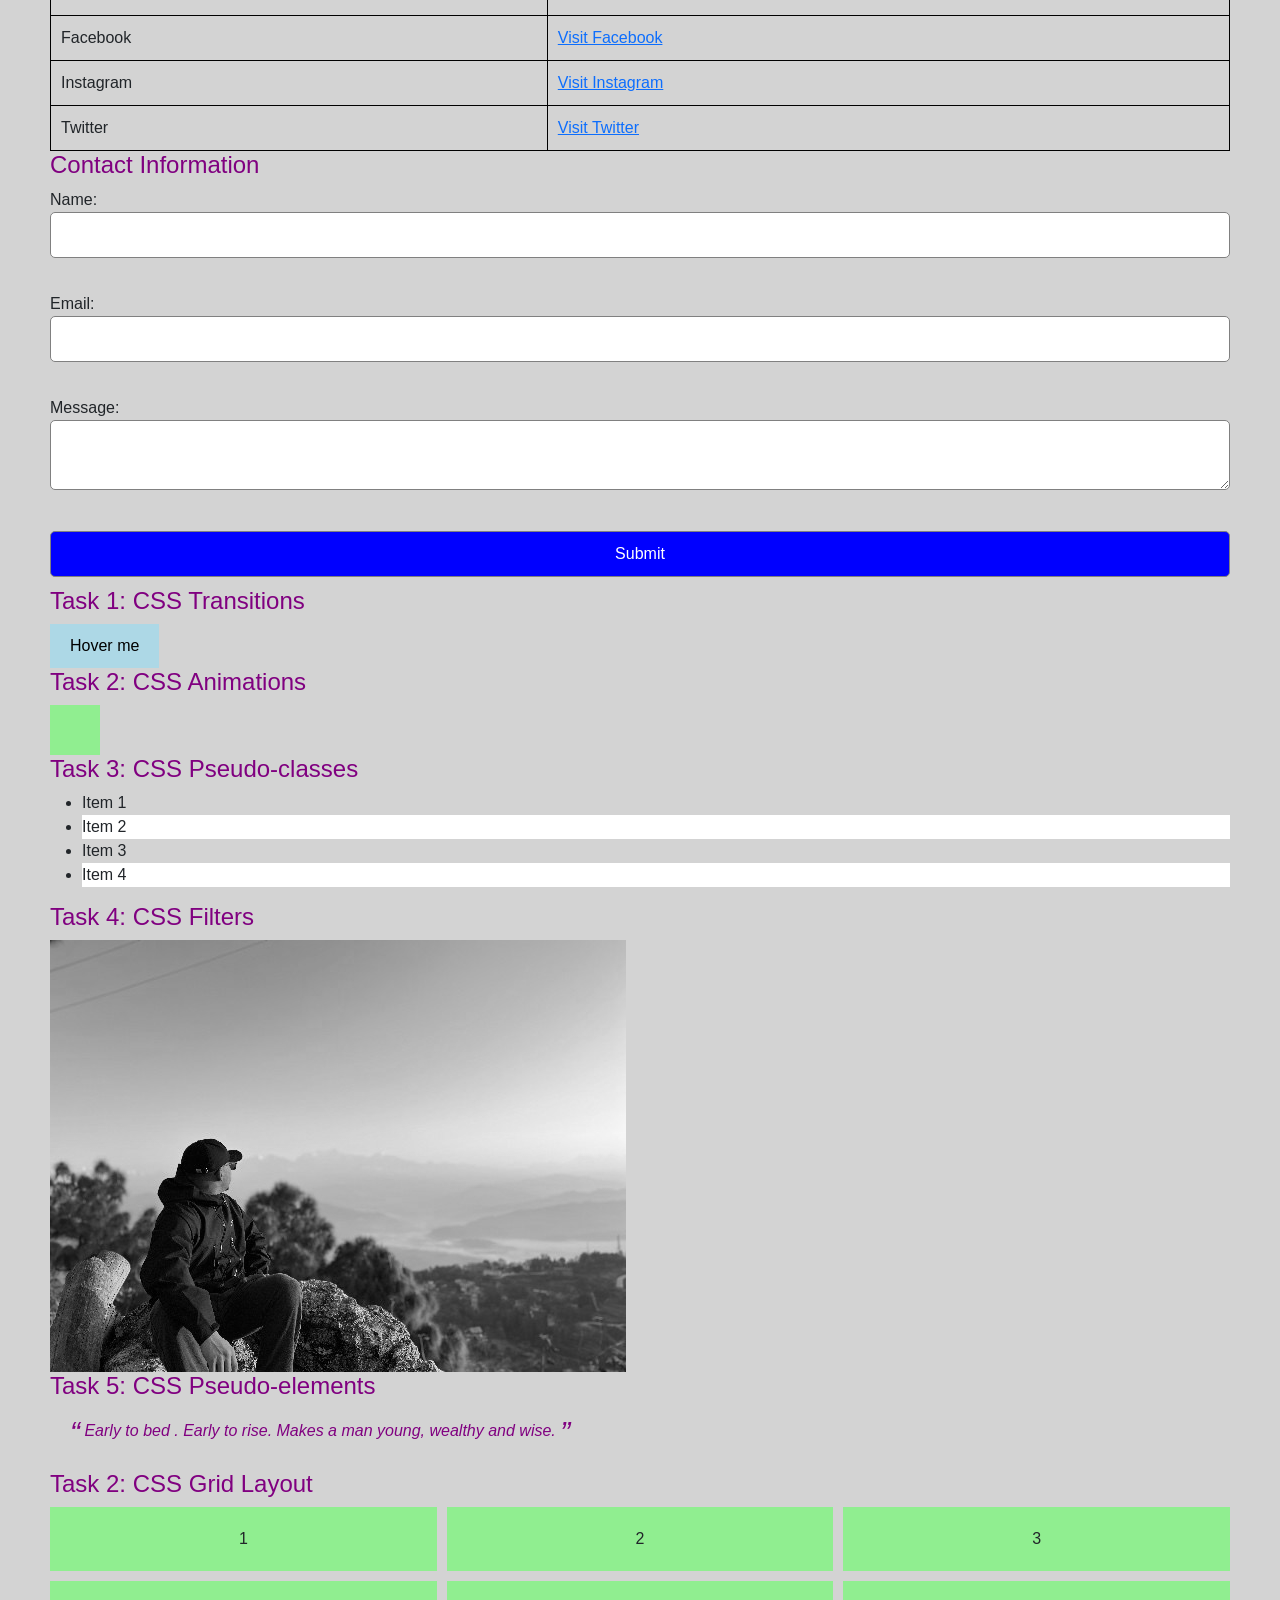
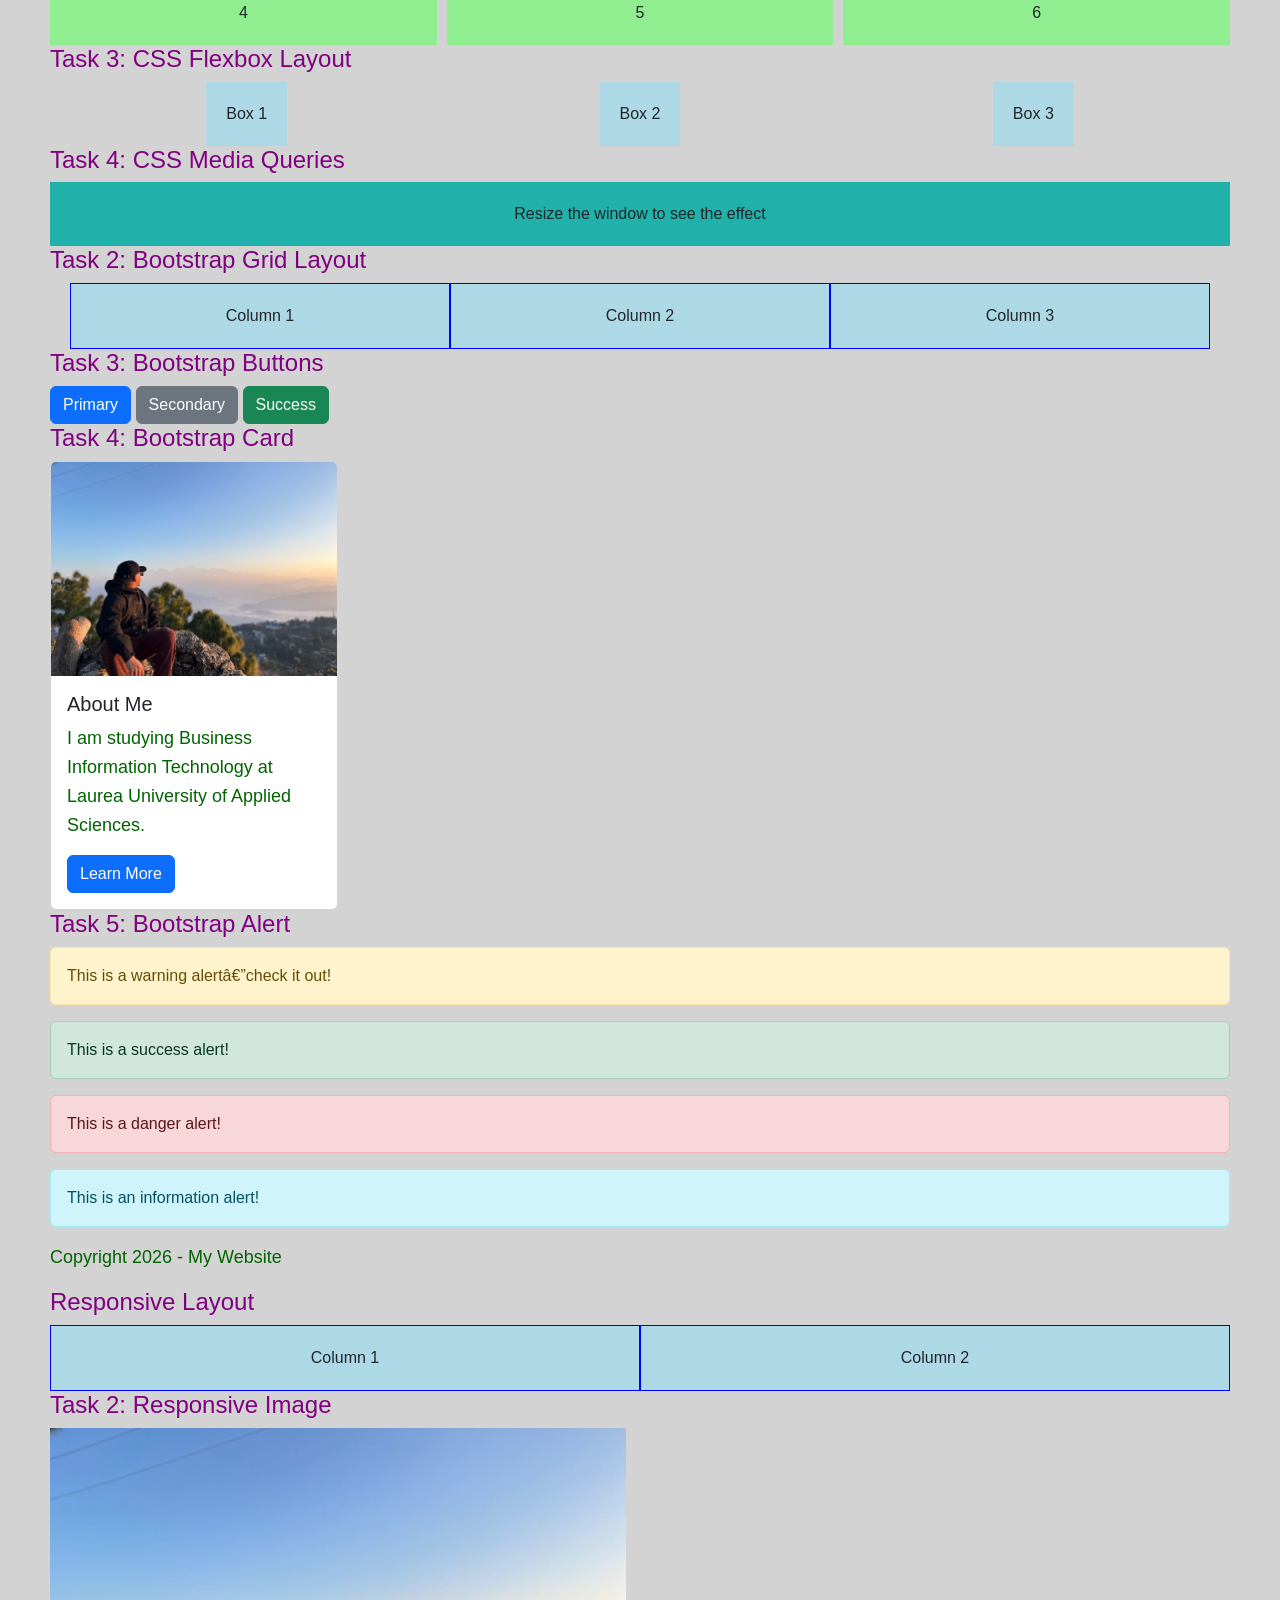
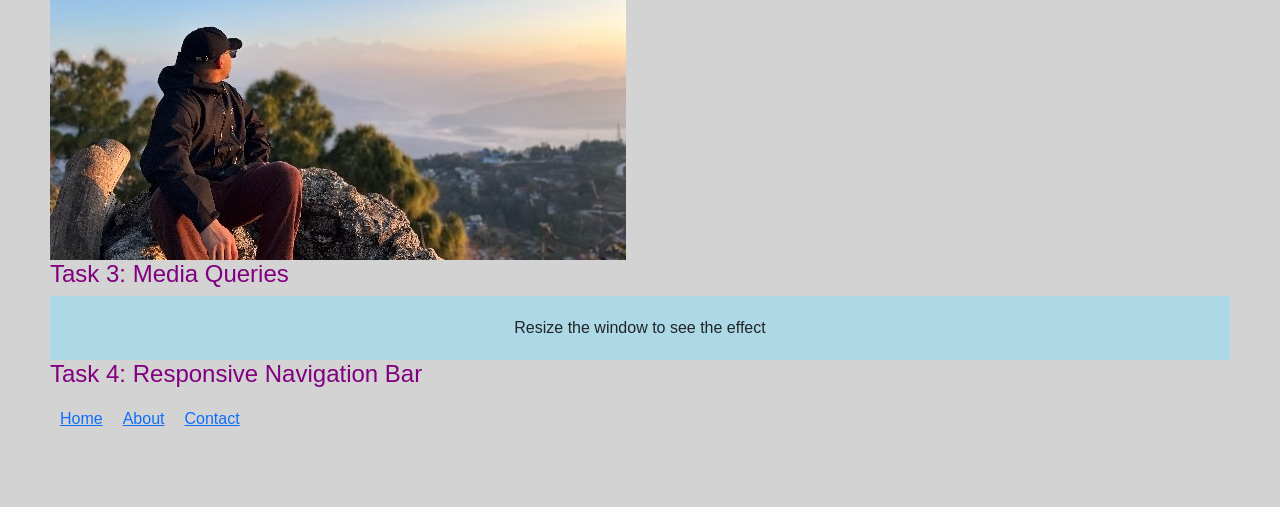
<file: WS06/index.html>
<!DOCTYPE html>
<html lang="en">
    <head>
        <!-- Workshop 6 - Task 1: Bootstrap Navbar -->

<nav class="navbar navbar-expand-lg navbar-light bg-light">
    <div class="container-fluid">
        <a class="navbar-brand" href="#">Shuvam Web</a>

        <button class="navbar-toggler" type="button"
            data-bs-toggle="collapse"
            data-bs-target="#navbarNav"
            aria-controls="navbarNav"
            aria-expanded="false"
            aria-label="Toggle navigation">
            <span class="navbar-toggler-icon"></span>
        </button>

        <div class="collapse navbar-collapse" id="navbarNav">
            <ul class="navbar-nav me-auto mb-2 mb-lg-0">
                <li class="nav-item">
                    <a class="nav-link active" aria-current="page" href="#about">Home</a>
                </li>
                <li class="nav-item">
                    <a class="nav-link" href="#services">About</a>
                </li>
                <li class="nav-item">
                    <a class="nav-link" href="#contact">Contact</a>
                </li>
            </ul>
        </div>
    </div>
</nav>
    <meta charset="UTF-8">
    <meta name="viewport" content="width=device-width, initial-scale=1.0">

        <title>About Me - Shuvam Shahi</title>
        <!-- Bootstrap CSS -->
<link href="https://cdn.jsdelivr.net/npm/bootstrap@5.3.0/dist/css/bootstrap.min.css" rel="stylesheet">
        <link rel="stylesheet" href="styles.css">
<style>
    h2 {
        color: purple;
    }
</style>
</head>
 <body>

<header>
    <h1>SHUVAM SHAHI WEB</h1> 
    <nav>
        <ul>
            <li><a href="#about">About</a></li>
            <li><a href="#services">Services</a></li>
            <li><a href="#contact">Contact</a></li>
        </ul>
    </nav>
</header>
<main>

<section id="about">
    <h2>About Me</h2>
    <p>I am a passionate web developer with experience in creating responsive and user-friendly websites.</p>
</section>

<section id="services">
    <h2>Services</h2>
    <p>I provide high-quality solutions to meet your needs.</p>
</section>

<section id="contact">
    <h2>Contact</h2>
    <p> Whatsapp:+358 417974980</p>
</section>


        <h1>Shuvam Shahi</h1>
        <p>Hello! My name is Shuvam Shahi. I am from Nepal,
        and I am currently studying Business Information
        Technology at Laurea University of Applied Sciences
        in Finland.
    </p>

     <h2>My Photo</h2>
        <img src="images/jj.jpeg" width="180" height="200" alt="My photo"> 
<h2>My Hobbies</h2>
<p>
        My hobbies are playing outdoor games and watching movies.
        I enjoy playing outdoor games because it allows me to be active, socialize with friends,
        and explore new places. I also like watching movies
        during my free time because they help me relax
        and enjoy different stories.
    </p>
    <h2>My Hobbies List</h2>
    <ol>
        <li>Playing outdoor games</li>
        <li>Watching movies</li>
        <li>Exploring new places</li>
        <li>Socializing with friends</li>
    </ol>
<h2>My interests</h2>
<p>
        My interests include playing games, running, and exploring new technologies.
        I am particularly interested in creating innovative solutions and staying updated
        with the latest advancements in the field.
    </p>
    <h2>My Interests List</h2>
    <ul>
        <li>Playing games</li>
        <li>Running</li>
        <li>Exploring new technologies</li>
        <li>Creating innovative solutions</li>
    </ul>
    <h2>My Favorite Sites</h2>
    <a href="https://www.youtube.com/" target="_blank">YouTube</a><br>
    <a href="https://www.facebook.com/" target="_blank">Facebook</a><br>
    <a href="https://www.instagram.com/" target="_blank">Instagram</a><br>
        <h2>My Favorite Sites in a Table</h2>
        <table>    
        <tr>
            <th>Site</th>
            <th>Link</th>
        </tr>
        <tr>
            <td>YouTube</td>
            <td><a href="https://www.youtube.com/" target="_blank">Visit YouTube</a></td>
        </tr>
        <tr>
            <td>Facebook</td>
            <td><a href="https://www.facebook.com/" target="_blank">Visit Facebook</a></td>
        </tr>
        <tr>
            <td>Instagram</td>
            <td><a href="https://www.instagram.com/" target="_blank">Visit Instagram</a></td>
        </tr>
        <tr>
            <td>Twitter</td>
            <td><a href="https://www.twitter.com/" target="_blank">Visit Twitter</a></td>
        </tr>    
    </table>
    <h2>Contact Information</h2>
    <form>
        <label for="name">Name:</label><br>
        <input type="text" id="name" name="name"><br><br>
        <label for="email">Email:</label><br>
        <input type="email" id="email" name="email"><br><br>
        <label for="message">Message:</label><br>
        <textarea id="message" name="message"></textarea><br><br>
        <input type="submit" value="Submit">
    </form>

<h2>Task 1: CSS Transitions</h2>

<button class="transition-button">Hover me</button>

<h2>Task 2: CSS Animations</h2>

<div class="animation-box"></div>

<h2>Task 3: CSS Pseudo-classes</h2>

<ul class="pseudo-list">
    <li>Item 1</li>
    <li>Item 2</li>
    <li>Item 3</li>
    <li>Item 4</li>
</ul>

<h2>Task 4: CSS Filters</h2>

<img src="./images/jj.jpeg" alt="Sample Image" class="filter-image">

<h2>Task 5: CSS Pseudo-elements</h2>

<blockquote class="quote">
    Early to bed .
    Early to rise. 
    Makes a man young, wealthy and wise.
</blockquote>


<h2>Task 2: CSS Grid Layout</h2>

<div class="grid-container">
    <div class="grid-item">1</div>
    <div class="grid-item">2</div>
    <div class="grid-item">3</div>
    <div class="grid-item">4</div>
    <div class="grid-item">5</div>
    <div class="grid-item">6</div>
</div>

<h2>Task 3: CSS Flexbox Layout</h2>

<div class="flex-container">
    <div class="box">Box 1</div>
    <div class="box">Box 2</div>
    <div class="box">Box 3</div>
</div>

<h2>Task 4: CSS Media Queries</h2>

<div class="responsive-box">
    Resize the window to see the effect
</div>
<!-- Workshop 6 - Task 2: Bootstrap Grid Layout -->

<h2>Task 2: Bootstrap Grid Layout</h2>

<div class="container">
    <div class="row">
        <div class="col-md-4 col-12">Column 1</div>
        <div class="col-md-4 col-12">Column 2</div>
        <div class="col-md-4 col-12">Column 3</div>
    </div>
</div>
<!-- Workshop 6 - Task 3: Bootstrap Buttons -->

<h2>Task 3: Bootstrap Buttons</h2>

<button class="btn btn-primary">Primary</button>
<button class="btn btn-secondary">Secondary</button>
<button class="btn btn-success">Success</button>
<!-- Workshop 6 - Task 4: Bootstrap Card -->

<h2>Task 4: Bootstrap Card</h2>

<div class="card" style="width: 18rem;">
    <img src="images/jj.jpeg" class="card-img-top" alt="My Photo">

    <div class="card-body">
        <h5 class="card-title">About Me</h5>

        <p class="card-text">
            I am studying Business Information Technology
            at Laurea University of Applied Sciences.
        </p>

        <a href="#about" class="btn btn-primary">Learn More</a>
    </div>
</div>
<!-- Workshop 6 - Task 5: Bootstrap Alert -->

<h2>Task 5: Bootstrap Alert</h2>

<div class="alert alert-warning" role="alert">
    This is a warning alert—check it out!
</div>
<div class="alert alert-success" role="alert">
    This is a success alert!
</div>

<div class="alert alert-danger" role="alert">
    This is a danger alert!
</div>

<div class="alert alert-info" role="alert">
    This is an information alert!
</div>

</main>

<footer>
    <p>Copyright 2026 - My Website</p>
</footer>
<h2>Responsive Layout</h2>

<div class="responsive-container">
    <div class="column">Column 1</div>
    <div class="column">Column 2</div>
</div>
<h2>Task 2: Responsive Image</h2>

<img src="images/jj.jpeg"
     alt="Responsive Image"
     class="responsive-image">
<h2>Task 3: Media Queries</h2>

<div class="media-query-box">
    Resize the window to see the effect
</div>
<h2>Task 4: Responsive Navigation Bar</h2>

<nav class="responsive-nav">
    <button class="menu-toggle" type="button">☰ Menu</button>

    <ul class="nav-list">
        <li><a href="#about">Home</a></li>
        <li><a href="#services">About</a></li>
        <li><a href="#contact">Contact</a></li>
    </ul>
</nav>
<!-- Bootstrap JavaScript -->
<script src="https://cdn.jsdelivr.net/npm/bootstrap@5.3.0/dist/js/bootstrap.bundle.min.js"></script>
</body>
</html>
</file>
<file: WS02/styles.css>
body {
    background-color: lightgray;
    font-family: Arial, sans-serif;
}

h1 {
    color: blue;
}

p {
    color: darkgreen;
    font-size: 18px;
}
h2 {
    font-size: 24px;
}

p {
    line-height: 1.6;
}
body {
    margin: 30px;
    padding: 20px;
}
table {
    width: 100%;
    border-collapse: collapse;
}

th, td {
    border: 1px solid black;
    padding: 10px;
    text-align: left;
}

th {
    background-color: lightblue;
}
input, textarea {
    width: 100%;
    padding: 10px;
    margin-bottom: 10px;
    border: 1px solid gray;
    border-radius: 5px;
    box-sizing: border-box;
}

input[type="submit"] {
    background-color: blue;
    color: white;
    cursor: pointer;
}
</file>
<file: WS03/styles.css>
body {
    background-color: lightgray;
    font-family: Arial, sans-serif;
}

h1 {
    color: blue;
}

p {
    color: darkgreen;
    font-size: 18px;
}
h2 {
    font-size: 24px;
}

p {
    line-height: 1.6;
}
body {
    margin: 30px;
    padding: 20px;
}
table {
    width: 100%;
    border-collapse: collapse;
}

th, td {
    border: 1px solid black;
    padding: 10px;
    text-align: left;
}

th {
    background-color: lightblue;
}
input, textarea {
    width: 100%;
    padding: 10px;
    margin-bottom: 10px;
    border: 1px solid gray;
    border-radius: 5px;
    box-sizing: border-box;
}

input[type="submit"] {
    background-color: blue;
    color: white;
    cursor: pointer;
}

/* Task 1: CSS Transitions */

.transition-button {
    background-color: lightblue;
    padding: 10px 20px;
    border: none;
    cursor: pointer;
    transition: background-color 0.3s ease;
}

.transition-button:hover {
    background-color: lightcoral;
}

/* Task 2: CSS Animations */

.animation-box {
    width: 50px;
    height: 50px;
    background-color: lightgreen;
    position: relative;
    animation: move 2s infinite alternate;
}

@keyframes move {
    from {
        left: 0;
    }
    to {
        left: 100px;
    }
}

/* Task 3: CSS Pseudo-classes */

.pseudo-list li:nth-child(odd) {
    background-color: lightgray;
}

.pseudo-list li:nth-child(even) {
    background-color: white;
}

/* Task 4: CSS Filters */

.filter-image {
    filter: grayscale(100%);
    transition: filter 0.3s ease;
}

.filter-image:hover {
    filter: grayscale(0%);
}



/* Task 5: CSS Pseudo-elements */

.quote {
    font-style: italic;
    color: purple;
    padding-left: 20px;
}

.quote::before {
    content: '“';
    font-size: 30px;
    color: purple;
    vertical-align: middle;
}

.quote::after {
    content: '”';
    font-size: 30px;
    color: purple;
    vertical-align: middle;
}
</file>
<file: WS04/styles.css>
body {
    background-color: lightgray;
    font-family: Arial, sans-serif;
}

h1 {
    color: blue;
}

p {
    color: darkgreen;
    font-size: 18px;
}
h2 {
    font-size: 24px;
}

p {
    line-height: 1.6;
}
body {
    margin: 30px;
    padding: 20px;
}
table {
    width: 100%;
    border-collapse: collapse;
}

th, td {
    border: 1px solid black;
    padding: 10px;
    text-align: left;
}

th {
    background-color: lightblue;
}
input, textarea {
    width: 100%;
    padding: 10px;
    margin-bottom: 10px;
    border: 1px solid gray;
    border-radius: 5px;
    box-sizing: border-box;
}

input[type="submit"] {
    background-color: blue;
    color: white;
    cursor: pointer;
}

/* Task 1: CSS Transitions */

.transition-button {
    background-color: lightblue;
    padding: 10px 20px;
    border: none;
    cursor: pointer;
    transition: background-color 0.3s ease;
}

.transition-button:hover {
    background-color: lightcoral;
}

/* Task 2: CSS Animations */

.animation-box {
    width: 50px;
    height: 50px;
    background-color: lightgreen;
    position: relative;
    animation: move 2s infinite alternate;
}

@keyframes move {
    from {
        left: 0;
    }
    to {
        left: 100px;
    }
}

/* Task 3: CSS Pseudo-classes */

.pseudo-list li:nth-child(odd) {
    background-color: lightgray;
}

.pseudo-list li:nth-child(even) {
    background-color: white;
}

/* Task 4: CSS Filters */

.filter-image {
    filter: grayscale(100%);
    transition: filter 0.3s ease;
}

.filter-image:hover {
    filter: grayscale(0%);
}



/* Task 5: CSS Pseudo-elements */

.quote {
    font-style: italic;
    color: purple;
    padding-left: 20px;
}

.quote::before {
    content: '“';
    font-size: 30px;
    color: purple;
    vertical-align: middle;
}

.quote::after {
    content: '”';
    font-size: 30px;
    color: purple;
    vertical-align: middle;
}

/* Task 2: CSS Grid Layout */

.grid-container {
    display: grid;
    grid-template-columns: repeat(3, 1fr);
    grid-gap: 10px;
}

.grid-item {
    background-color: lightgreen;
    padding: 20px;
    text-align: center;
}

/* Task 3: CSS Flexbox Layout */

.flex-container {
    display: flex;
    justify-content: space-around;
    align-items: center;
}

.box {
    background-color: lightblue;
    padding: 20px;
    text-align: center;
}

/* Task 4: CSS Media Queries */

.responsive-box {
    padding: 20px;
    text-align: center;
}

@media (max-width: 600px) {
    .responsive-box {
        background-color: lightcoral;
    }
}

@media (min-width: 601px) {
    .responsive-box {
        background-color: lightseagreen;
    }
}
</file>
<file: WS05/styles.css>
body {
    background-color: lightgray;
    font-family: Arial, sans-serif;
}

h1 {
    color: blue;
}

p {
    color: darkgreen;
    font-size: 18px;
}
h2 {
    font-size: 24px;
}

p {
    line-height: 1.6;
}
body {
    margin: 30px;
    padding: 20px;
}
table {
    width: 100%;
    border-collapse: collapse;
}

th, td {
    border: 1px solid black;
    padding: 10px;
    text-align: left;
}

th {
    background-color: lightblue;
}
input, textarea {
    width: 100%;
    padding: 10px;
    margin-bottom: 10px;
    border: 1px solid gray;
    border-radius: 5px;
    box-sizing: border-box;
}

input[type="submit"] {
    background-color: blue;
    color: white;
    cursor: pointer;
}

/* Task 1: CSS Transitions */

.transition-button {
    background-color: lightblue;
    padding: 10px 20px;
    border: none;
    cursor: pointer;
    transition: background-color 0.3s ease;
}

.transition-button:hover {
    background-color: lightcoral;
}

/* Task 2: CSS Animations */

.animation-box {
    width: 50px;
    height: 50px;
    background-color: lightgreen;
    position: relative;
    animation: move 2s infinite alternate;
}

@keyframes move {
    from {
        left: 0;
    }
    to {
        left: 100px;
    }
}

/* Task 3: CSS Pseudo-classes */

.pseudo-list li:nth-child(odd) {
    background-color: lightgray;
}

.pseudo-list li:nth-child(even) {
    background-color: white;
}

/* Task 4: CSS Filters */

.filter-image {
    filter: grayscale(100%);
    transition: filter 0.3s ease;
}

.filter-image:hover {
    filter: grayscale(0%);
}



/* Task 5: CSS Pseudo-elements */

.quote {
    font-style: italic;
    color: purple;
    padding-left: 20px;
}

.quote::before {
    content: '“';
    font-size: 30px;
    color: purple;
    vertical-align: middle;
}

.quote::after {
    content: '”';
    font-size: 30px;
    color: purple;
    vertical-align: middle;
}

/* Task 2: CSS Grid Layout */

.grid-container {
    display: grid;
    grid-template-columns: repeat(3, 1fr);
    grid-gap: 10px;
}

.grid-item {
    background-color: lightgreen;
    padding: 20px;
    text-align: center;
}

/* Task 3: CSS Flexbox Layout */

.flex-container {
    display: flex;
    justify-content: space-around;
    align-items: center;
}

.box {
    background-color: lightblue;
    padding: 20px;
    text-align: center;
}

/* Task 4: CSS Media Queries */

.responsive-box {
    padding: 20px;
    text-align: center;
}

@media (max-width: 600px) {
    .responsive-box {
        background-color: lightcoral;
    }
}

@media (min-width: 601px) {
    .responsive-box {
        background-color: lightseagreen;
    }
}
.responsive-container {
    display: flex;
    flex-wrap: wrap;
}

.column {
    flex: 1;
    padding: 20px;
    background-color: lightblue;
    border: 1px solid blue;
    text-align: center;
    box-sizing: border-box;
}

@media (max-width: 600px) {
    .column {
        flex: 0 0 100%;
    }
}
.responsive-image {
    max-width: 100%;
    height: auto;
}
.media-query-box {
    padding: 20px;
    text-align: center;
}

@media (max-width: 600px) {
    .media-query-box {
        background-color: lightcoral;
    }
}

@media (min-width: 601px) {
    .media-query-box {
        background-color: lightblue;
    }
}
.responsive-nav .nav-list {
    display: flex;
    gap: 20px;
    list-style: none;
    padding: 10px;
}

.responsive-nav .menu-toggle {
    display: none;
}

@media (max-width: 600px) {
    .responsive-nav .nav-list {
        display: none;
    }

    .responsive-nav .menu-toggle {
        display: block;
    }
}
@media (max-width: 600px) {
    body {
        margin: 10px;
        padding: 10px;
    }
}
</file>
<file: WS06/styles.css>
body {
    background-color: lightgray;
    font-family: Arial, sans-serif;
}

h1 {
    color: blue;
}

p {
    color: darkgreen;
    font-size: 18px;
}
h2 {
    font-size: 24px;
}

p {
    line-height: 1.6;
}
body {
    margin: 30px;
    padding: 20px;
}
table {
    width: 100%;
    border-collapse: collapse;
}

th, td {
    border: 1px solid black;
    padding: 10px;
    text-align: left;
}

th {
    background-color: lightblue;
}
input, textarea {
    width: 100%;
    padding: 10px;
    margin-bottom: 10px;
    border: 1px solid gray;
    border-radius: 5px;
    box-sizing: border-box;
}

input[type="submit"] {
    background-color: blue;
    color: white;
    cursor: pointer;
}

/* Task 1: CSS Transitions */

.transition-button {
    background-color: lightblue;
    padding: 10px 20px;
    border: none;
    cursor: pointer;
    transition: background-color 0.3s ease;
}

.transition-button:hover {
    background-color: lightcoral;
}

/* Task 2: CSS Animations */

.animation-box {
    width: 50px;
    height: 50px;
    background-color: lightgreen;
    position: relative;
    animation: move 2s infinite alternate;
}

@keyframes move {
    from {
        left: 0;
    }
    to {
        left: 100px;
    }
}

/* Task 3: CSS Pseudo-classes */

.pseudo-list li:nth-child(odd) {
    background-color: lightgray;
}

.pseudo-list li:nth-child(even) {
    background-color: white;
}

/* Task 4: CSS Filters */

.filter-image {
    filter: grayscale(100%);
    transition: filter 0.3s ease;
}

.filter-image:hover {
    filter: grayscale(0%);
}



/* Task 5: CSS Pseudo-elements */

.quote {
    font-style: italic;
    color: purple;
    padding-left: 20px;
}

.quote::before {
    content: '“';
    font-size: 30px;
    color: purple;
    vertical-align: middle;
}

.quote::after {
    content: '”';
    font-size: 30px;
    color: purple;
    vertical-align: middle;
}

/* Task 2: CSS Grid Layout */

.grid-container {
    display: grid;
    grid-template-columns: repeat(3, 1fr);
    grid-gap: 10px;
}

.grid-item {
    background-color: lightgreen;
    padding: 20px;
    text-align: center;
}

/* Task 3: CSS Flexbox Layout */

.flex-container {
    display: flex;
    justify-content: space-around;
    align-items: center;
}

.box {
    background-color: lightblue;
    padding: 20px;
    text-align: center;
}

/* Task 4: CSS Media Queries */

.responsive-box {
    padding: 20px;
    text-align: center;
}

@media (max-width: 600px) {
    .responsive-box {
        background-color: lightcoral;
    }
}

@media (min-width: 601px) {
    .responsive-box {
        background-color: lightseagreen;
    }
}
.responsive-container {
    display: flex;
    flex-wrap: wrap;
}

.column {
    flex: 1;
    padding: 20px;
    background-color: lightblue;
    border: 1px solid blue;
    text-align: center;
    box-sizing: border-box;
}

@media (max-width: 600px) {
    .column {
        flex: 0 0 100%;
    }
}
.responsive-image {
    max-width: 100%;
    height: auto;
}
.media-query-box {
    padding: 20px;
    text-align: center;
}

@media (max-width: 600px) {
    .media-query-box {
        background-color: lightcoral;
    }
}

@media (min-width: 601px) {
    .media-query-box {
        background-color: lightblue;
    }
}
.responsive-nav .nav-list {
    display: flex;
    gap: 20px;
    list-style: none;
    padding: 10px;
}

.responsive-nav .menu-toggle {
    display: none;
}

@media (max-width: 600px) {
    .responsive-nav .nav-list {
        display: none;
    }

    .responsive-nav .menu-toggle {
        display: block;
    }
}
@media (max-width: 600px) {
    body {
        margin: 10px;
        padding: 10px;
    }
}
/* Workshop 6 - Task 2: Bootstrap Grid */

.container .row > .col-md-4 {
    background-color: lightblue;
    border: 1px solid blue;
    padding: 20px;
    text-align: center;
}
</file>
